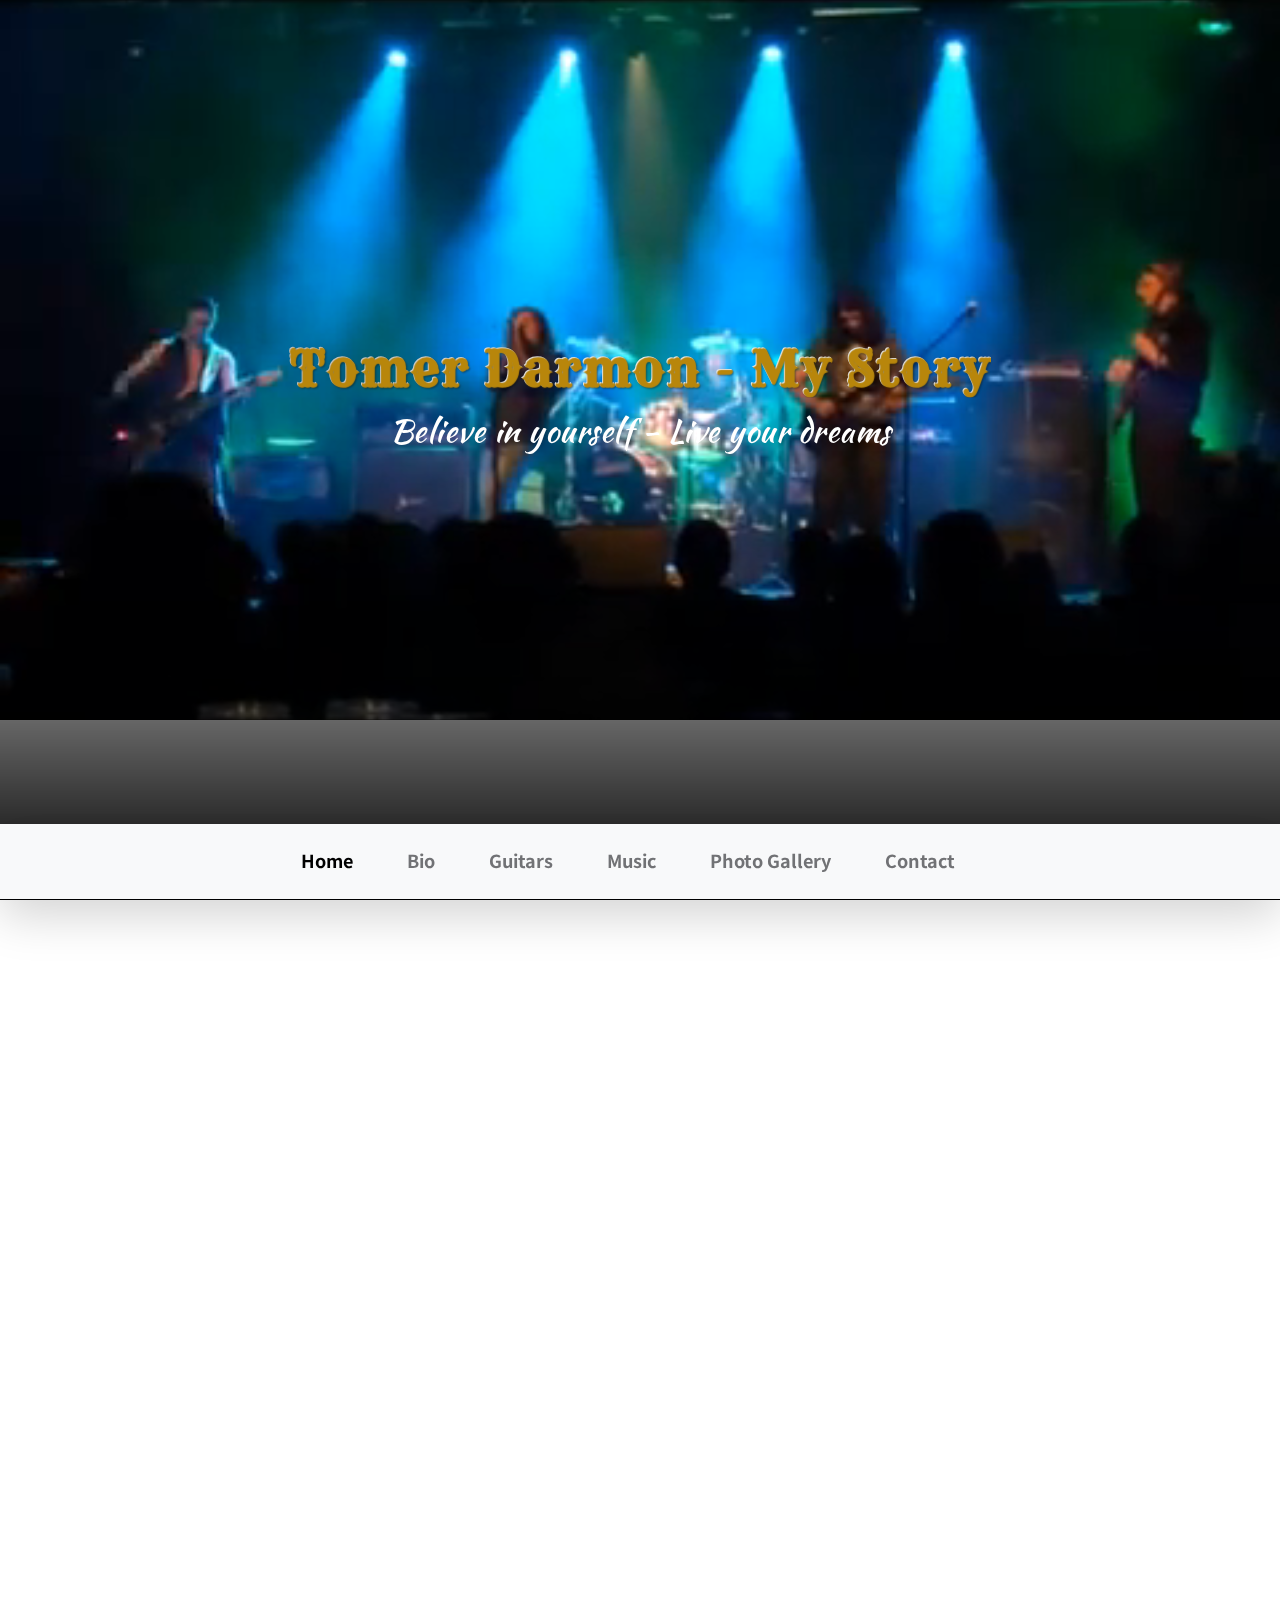
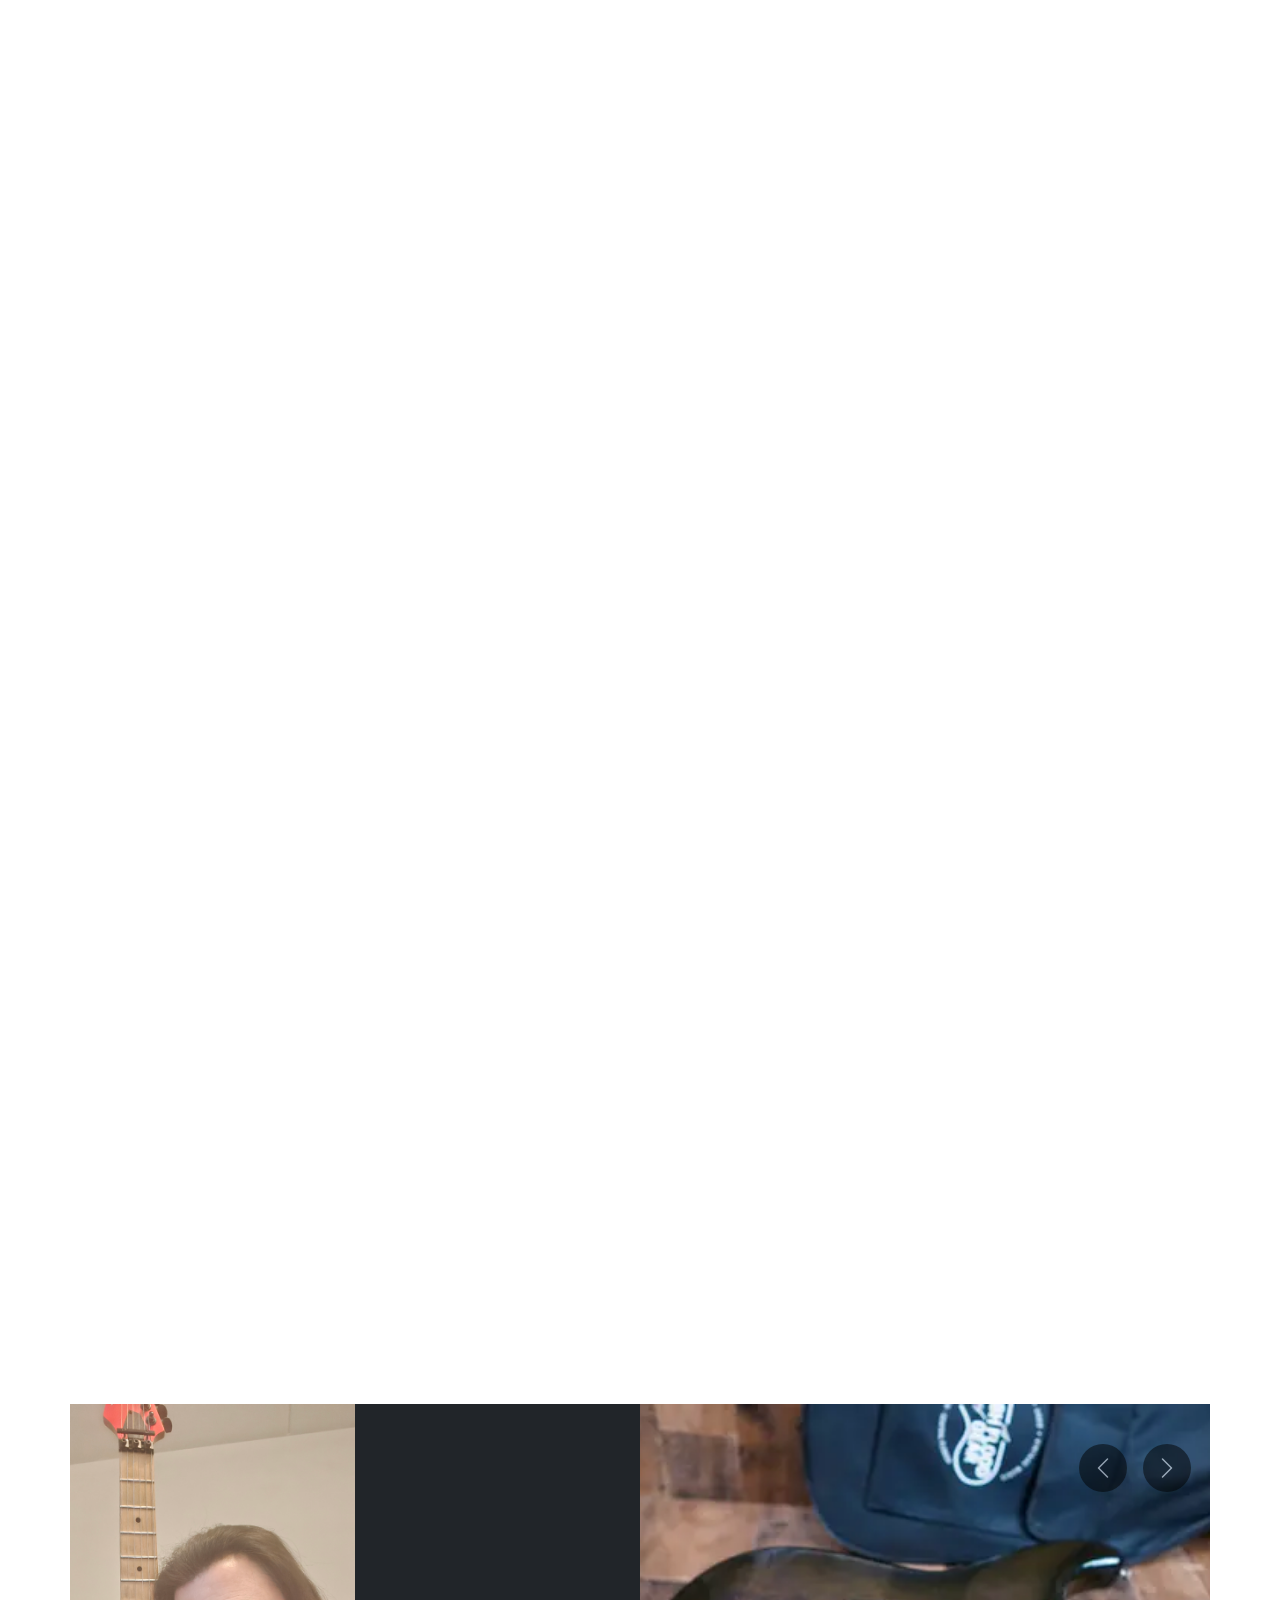
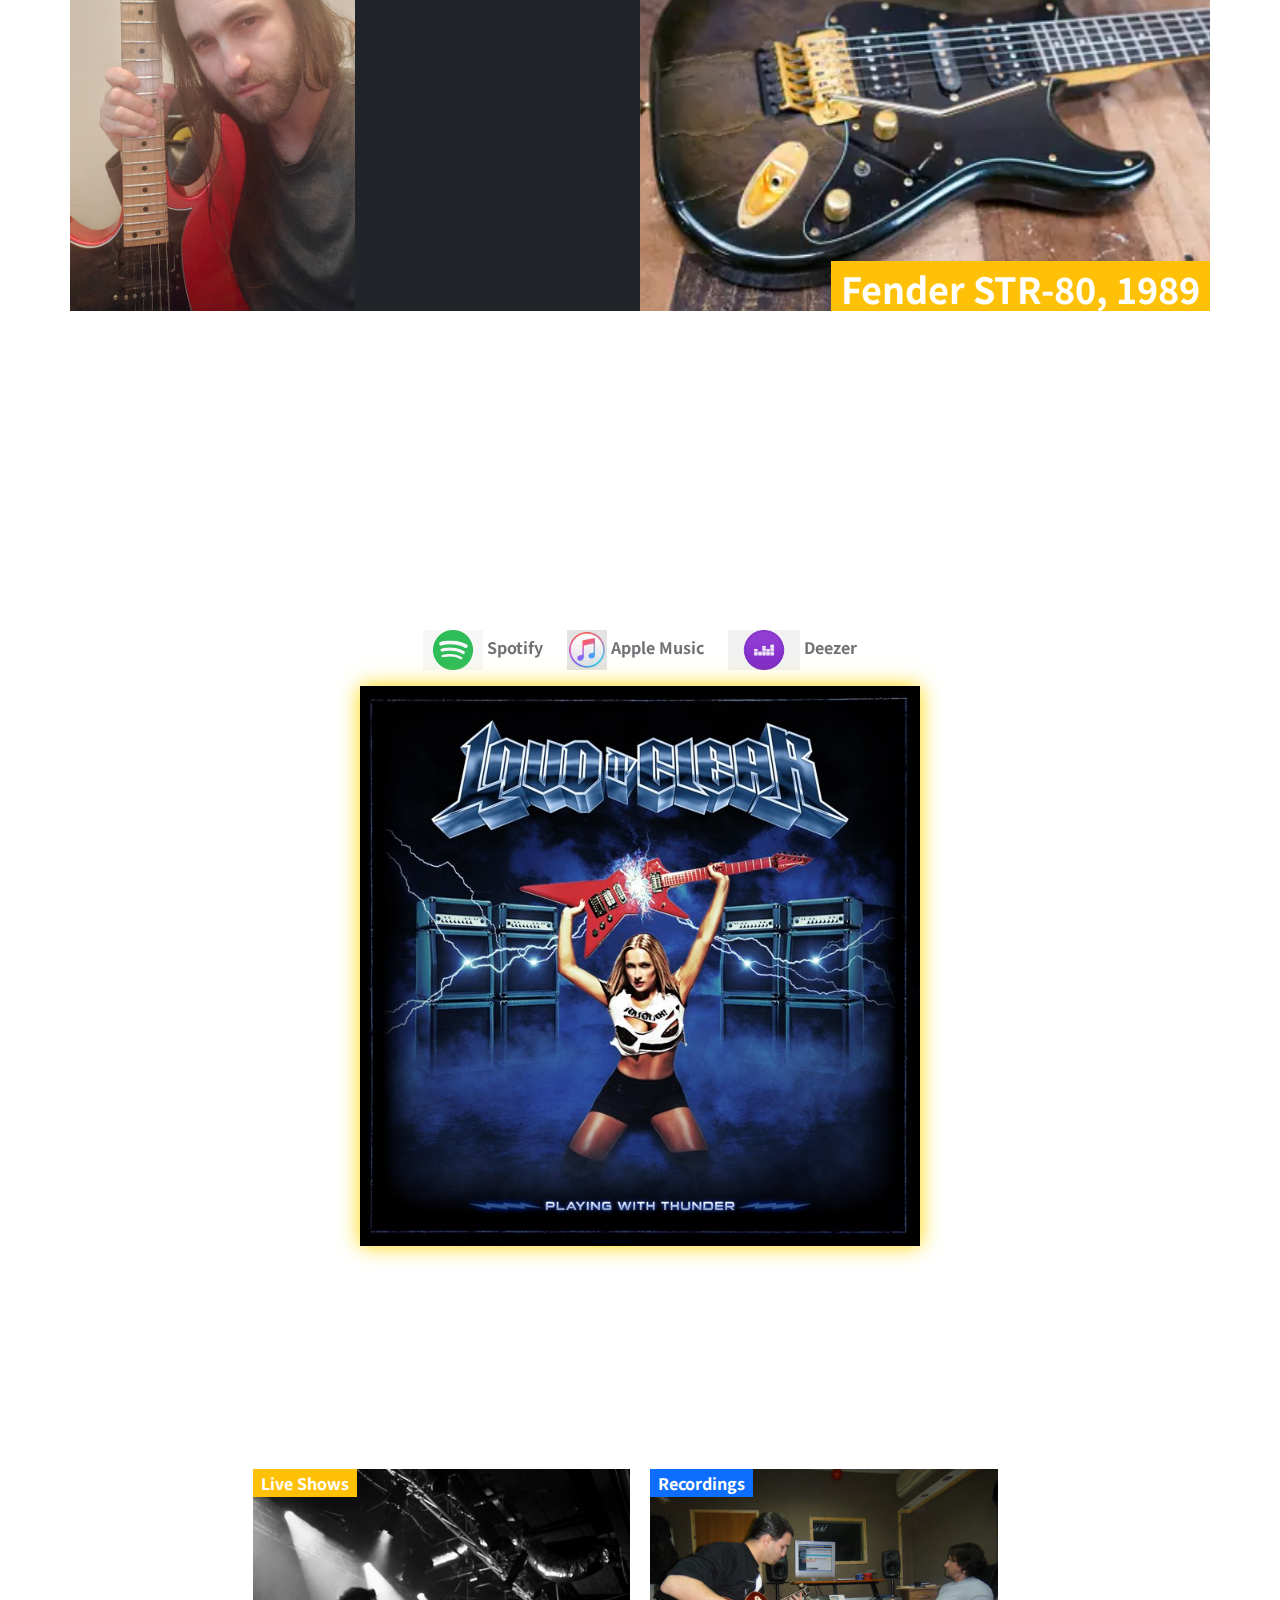
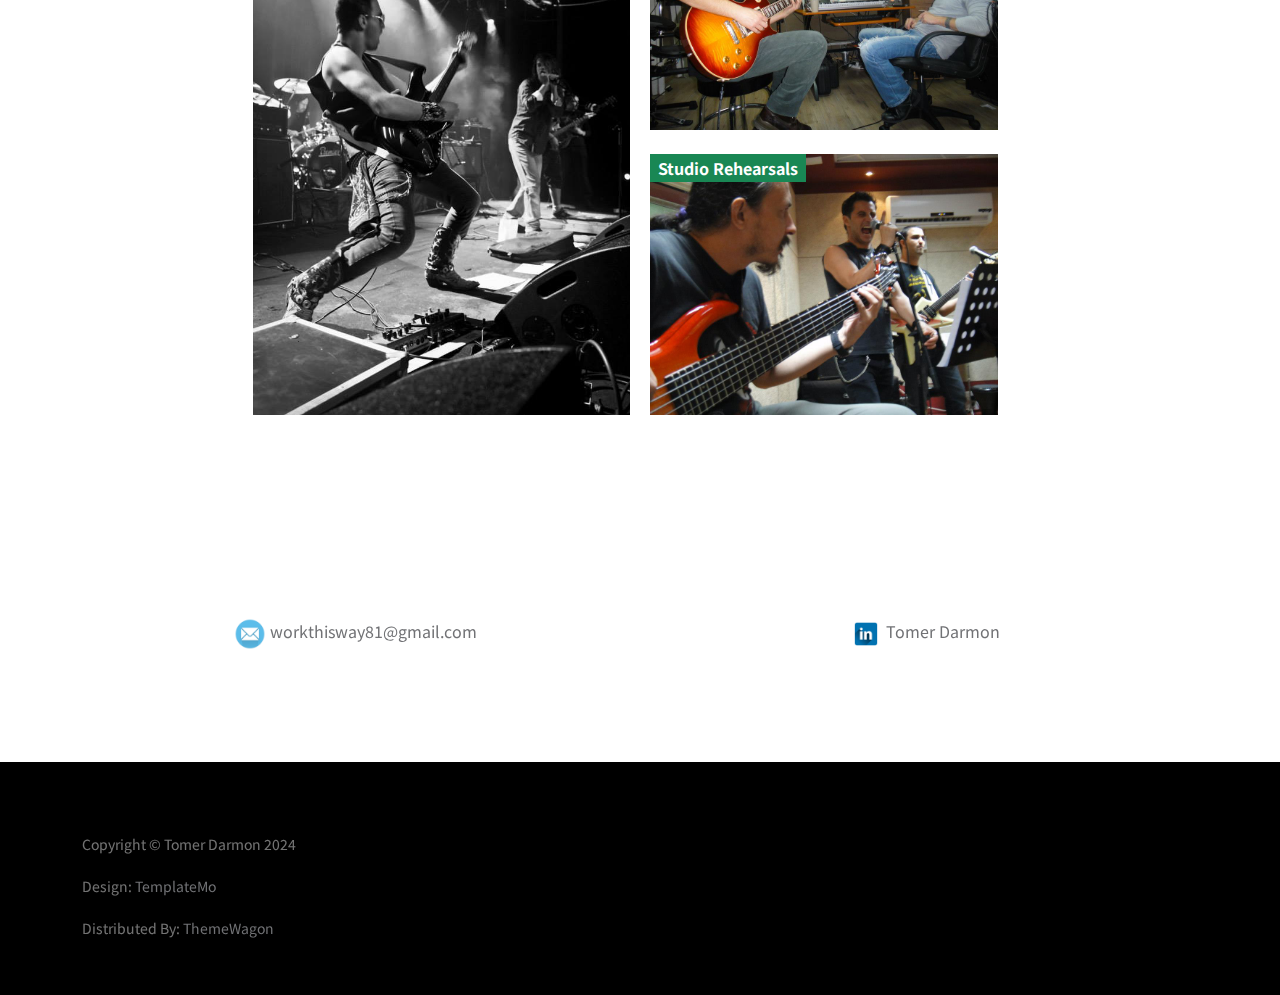
<file: index.html>
<!doctype html>
<html lang="en">

<head>
    <meta charset="utf-8">
    <meta name="viewport" content="width=device-width, initial-scale=1">

    <meta name="description" content="">
    <meta name="author" content="">

    <title>Tomer Darmon</title>

    <!-- CSS FILES -->
    <link rel="preconnect" href="https://fonts.googleapis.com">

    <link rel="preconnect" href="https://fonts.gstatic.com" crossorigin>

    <link href="https://fonts.googleapis.com/css2?family=Noto+Sans+JP:wght@100;300;400;700;900&display=swap"
        rel="stylesheet">

    <link href="css/bootstrap.min.css" rel="stylesheet">
    <link href="css/bootstrap-icons.css" rel="stylesheet">

    <link rel="stylesheet" href="css/magnific-popup.css">

    <link href="css/aos.css" rel="stylesheet">

    <link href="css/templatemo-nomad-force.css" rel="stylesheet">

    <link href="css/tomerdarmon.css" rel="stylesheet">
    <!--

TemplateMo 567 Nomad Force

https://templatemo.com/tm-567-nomad-force

-->
</head>

<body>

    <main>

        <section class="hero" id="hero">
            <div class="heroText">
                <h1 class="silver-gold-text mt-2 mb-lg-4" data-aos="zoom-in" data-aos-delay="800">
                    Tomer Darmon - My Story
                </h1>

                <p class="custom-font" data-aos="fade-up" data-aos-delay="1000">
            Believe in yourself - Live your dreams
                </p>
            </div>

            <div class="videoWrapper">
                <video autoplay="" loop="" muted="" class="custom-video" poster="videos/vlcsnaphoto.jpg"
                    style="width: 100%; height: 100%; object-fit: cover;">
                    <source src="videos/lncliveshows.mp4" type="video/mp4">

                    Your browser does not support the video tag.
                </video>
            </div>

            <div class="overlay"></div>
        </section>

        <nav class="navbar navbar-expand-lg bg-light shadow-lg">
            <div class="container">
                <!-- <a class="navbar-brand" href="index.html">
                    <strong>Nomad Force</strong>
                </a> -->

                <button class="navbar-toggler" type="button" data-bs-toggle="collapse" data-bs-target="#navbarNav"
                    aria-controls="navbarNav" aria-expanded="false" aria-label="Toggle navigation">
                    <span class="navbar-toggler-icon"></span>
                </button>

                <div class="collapse navbar-collapse" id="navbarNav">
                    <ul class="navbar-nav mx-auto">
                        <li class="nav-item active">
                            <a class="nav-link" href="#hero">Home</a>
                        </li>

                        <li class="nav-item">
                            <a class="nav-link" href="#about">Bio</a>
                        </li>

                        <li class="nav-item">
                            <a class="nav-link" href="#guitars">Guitars</a>
                        </li>

                        <li class="nav-item">
                            <a class="nav-link" href="#music">Music</a>
                        </li>

                        <li class="nav-item">
                            <a class="nav-link" href="#photo-gallery">Photo Gallery</a>
                        </li>

                        <li class="nav-item">
                            <a class="nav-link" href="#contact">Contact</a>
                        </li>
                    </ul>
                </div>
            </div>
        </nav>

        <section class="section-padding pb-0 nice-images" id="about">
            <div class="container mb-5 pb-lg-5">
                <div class="row" data-aos="fade-up" data-aos-delay="300">
                    <div class="col-12">
                        <h2 class="mb-3" data-aos="fade-up">In the beginning...</h2>
                    </div>

                    <div class="col-lg-6 col-12 mt-3 mb-lg-5">
                        <p class="me-4">
                            I was born to an artistic family where my father is an international bronze sculptor and my
                            mum is a photographer, which deeply influenced my creative journey. Growing up surrounded by
                            art, I developed a passion for expressing myself through sound, making my music a natural
                            continuation of the creativity and artistic inspiration that filled my life.

                            I didn't listen to rock music until I was 12 when I found the band
                            <a href="https://www.queenonline.com/" target="_blank">Queen</a>, which gave me a whole new
                            perspective on music, especially when it comes to compositions, melodies and production.

                            That moment changed my future when I was traveling to find the best new place to
                            settle in order to make music.
                        </p>

                    </div>

                    <div class="col-lg-4 col-12 mt-lg-3 offset-lg-2 mb-lg-5">
                        <p>
                            <img src="images/mylivephoto1.jpg" class="img-fluid rounded" alt="Me playing live">
                        </p>
                    </div>
                </div>

                <div class="row">
                    <div class="col-12">
                        <h2 class="mb-3" data-aos="fade-up">My band - LOUD n' CLEAR</h2>
                    </div>

                    <div class="col-lg-6 col-12 mt-3 mb-lg-5">
                        <p class="me-4" data-aos="fade-up" data-aos-delay="300">
                            5 musicians that want to play Rock n' Roll - this is how <br>I would describe the band: <strong><a
                                    href="https://www.facebook.com/loudnclear.official" target="_blank">LOUD n'
                                    CLEAR</a></strong>.

                            A hard rock band influenced by the 80's glam metal but most of all, it's the heart and
                            soul
                            that we put into another dimension.

                            With luck, faith and a lot of hard work that each one of us invested, we managed to play
                            in several major metal and hard rock festivals, won first place in <br>a bands contest, opening for
                            <a href="https://www.ironmaiden.com/" target="_blank">Iron Maiden's</a>
                            singer
                            <em>Paul Dianno</em> and <em>Ron Bumblefoot</em>, who played guitar with
                            <a href="https://www.gunsnroses.com/" target="_blank">Guns n' Roses</a>
                            at that time.
                        </p>

                    </div>

                    <div class="col-lg-5 col-12 mt-lg-3 offset-lg-1 mb-lg-5">
                        <p data-aos="fade-up" data-aos-delay="300">
                            <img src="images/band.jpg" class="img-fluid rounded" alt="LOUD n' CLEAR band">
                        </p>
                    </div>
                </div>

                <div class="row">
                    <div class="col-12">
                        <h2 class="mb-3" data-aos="fade-up">The Album - "Playing With Thunder"</h2>
                    </div>

                    <div class="col-lg-6 col-12 mt-3 mb-lg-5">
                        <p class="me-4" data-aos="fade-up" data-aos-delay="300">
                            The band decided to go their separate ways in 2005, but after demands from loyal fans who wanted
                            to see the band alive
                            like in the old days, the band came back together with a new line-up and recorded an album
                            in 2012 called
                            <strong><a href="https://open.spotify.com/album/56wdbUe1Cl5Dy5hADFcYO7"
                                    target="_blank">"Playing with Thunder"</strong></a>.
                            Immediately after releasing the album, the band went on a tour to promote the album with the
                            new line-up,
                            which brought freshness with a modern sound alongside the band´s old spirit. The album was sold
                            out
                            in Germany but gained more success in Sweden on radio stations like <a
                                href="https://www.viaplayradio.se/banditrock/">Bandit Rock</a>
                            and was played at hard rock clubs.
                        </p>

                    </div>

                    <div class="col-lg-5 col-12 mt-lg-3 offset-lg-1 mb-lg-5">
                        <p data-aos="fade-up" data-aos-delay="300">
                            <img src="images/disc.jpg" class="img-fluid rounded" alt="The album cover">
                        </p>
                    </div>
                </div>
            </div>
        </section>

        <section class="section-padding pb-0" id="guitars">
            <div class="container mb-5 pb-lg-5">
                <div class="row">
                    <div class="col-12">
                        <h2 class="mb-3 text-center" data-aos="fade-up">Guitars</h2>
                    </div>

                    <div class="col-lg-3 col-12 p-0">
                        <img src="images/intro.jpg" class="img-fluid team-image" alt="Tomer holding a guitar">
                    </div>

                    <div class="col-lg-3 col-12 bg-dark">
                        <div
                            class="d-flex flex-column flex-wrap justify-content-center h-100 py-5 px-4 pt-lg-4 pb-lg-0">
                            <h3 class="text-white mb-3" data-aos="fade-up">My guitars for stage and studio.</h3>

                            <p class="text-secondary-white-color" data-aos="fade-up">A different unique tone and
                                character by each one.
                                From the rich, warm tones of my acoustic guitar to the crisp, sharp notes of my
                                electric guitars.
                            </p>
                        </div>
                    </div>

                    <div class="col-lg-6 col-12 p-0">
                        <section id="myCarousel" class="carousel slide carousel-fade h-100" data-bs-ride="carousel">
                            <div class="carousel-inner h-100">
                                <div class="carousel-item active h-100">
                                    <img src="images/guitars/fender2.jpg" class="img-fluid team-image"
                                        alt="Fender STR-80, 1989">
                                    <div class="team-thumb bg-warning">
                                        <h3 class="text-white mb-0">Fender STR-80, 1989</h3>
                                    </div>
                                </div>
                                <div class="carousel-item h-100">
                                    <img src="images/guitars/ibanez.jpg" class="img-fluid team-image"
                                        alt="Ibanez RG550, 1989">
                                    <div class="team-thumb bg-primary">
                                        <h3 class="text-white mb-0">Ibanez RG550, 1989</h3>
                                    </div>
                                </div>

                                <div class="carousel-item h-100">
                                    <img src="images/guitars/westone.jpg" class="img-fluid team-image"
                                        alt="Westone D, 1985">
                                    <div class="team-thumb bg-success">
                                        <h3 class="text-white mb-0">Westone D, 1985</h3>
                                    </div>
                                </div>

                                <div class="carousel-item h-100">
                                    <img src="images/guitars/blade.jpg" class="img-fluid team-image"
                                        alt="Blade R2, 1989">
                                    <div class="team-thumb bg-info">
                                        <h3 class="text-white mb-0">Blade R2, 1989</h3>
                                    </div>
                                </div>

                                <div class="carousel-item h-100">
                                    <img src="images/guitars/takamine.jpg" class="img-fluid team-image"
                                        alt="Takamine 12S, 2012">
                                    <div class="team-thumb bg-danger">
                                        <h3 class="text-white mb-0">Takamine 12S, 2012</h3>
                                    </div>
                                </div>
                            </div>

                            <button class="carousel-control-prev" type="button" data-bs-target="#myCarousel"
                                data-bs-slide="prev">
                                <span class="carousel-control-prev-icon" aria-hidden="true"></span>

                                <span class="visually-hidden">Previous</span>
                            </button>

                            <button class="carousel-control-next" type="button" data-bs-target="#myCarousel"
                                data-bs-slide="next">
                                <span class="carousel-control-next-icon" aria-hidden="true"></span>

                                <span class="visually-hidden">Next</span>
                            </button>
                        </section>

                    </div>
                </div>
            </div>
        </section>

        <section class="section-padding" id="music">
            <div class="container">
                <div class="row">

                    <div class="col-12">
                        <h2 class="mb-5 text-center" data-aos="fade-up">Music</h2>
                    </div>

                    <div class="col-12 mb-3">
                        <div class="text-center mx-5 d-flex justify-content-center gap-4">
                            <a href="https://open.spotify.com/album/56wdbUe1Cl5Dy5hADFcYO7" target="_blank">
                                <img src="images/icons/spotify-icon.png" class="icon icon-spotify" alt="Spotify">
                                <span class="icon-text"><b>Spotify</b></span></a>

                            <a href="https://music.apple.com/tr/album/playing-with-thunder/1412265329" target="_blank">
                                <img src="images/icons/apple-icon.png" class="icon icon-apple" alt="Apple Music">
                                <span class="icon-text"><b>Apple&nbsp;Music</b></span></a>

                            <a href="https://www.deezer.com/en/album/68262921" target="_blank">
                                <img src="images/icons/deezer-icon.png" class="icon icon-deezer" alt="Deezer">
                                <span class="icon-text"><b>Deezer</b></span></a>
                        </div>
                    </div>
                </div>
            </div>
            </div>

            <div class="col-12 nice-images">
                <div class="text-center px-4">
                    <img src="images/albumcover.jpg" alt="Playing with Thunder album cover"
                        class="img-fluid album-cover">
                </div>
            </div>
        </section>

        <section id="photo-gallery">
            <div class="container">
                <div class="row">
                    <div class="col-12">
                        <h2 class="mb-5 text-center" data-aos="fade-up">Photo Gallery</h2>
                    </div>
                </div>

                <div class="d-flex justify-content-center">
                    <div class="gallery">
                        <figure class='long'>
                            <a href="live.html" class="news-image-hover news-image-hover-warning">
                                <img src="images/shows/c1.jpg" alt="a person with guitar">
                            </a>
                            <figcaption class="bg-warning text-white"><b>Live Shows</b></figcaption>
                        </figure>
                        <figure>
                            <a href="recordings.html" class="news-image-hover news-image-hover-primary">
                                <img src="images/recordings/rec9.jpg" alt="a man playing guitar in a studio">
                            </a>
                            <figcaption class="bg-primary text-white"><b>Recordings</b></figcaption>
                        </figure>

                        <figure>
                            <a href="rehearsals.html" class="news-image-hover news-image-hover-success">
                                <img src="images/rehearsals/reh7.jpg" alt="a man in a studio rehearsal">
                            </a>
                            <figcaption class="bg-success text-white"><b>Studio Rehearsals</b>
                            </figcaption>
                        </figure>
                    </div>
                </div>
            </div>
        </section>

        <section class="contact section-padding" id="contact">
            <div class="container">
                <div class="row">
                    <div class="col-12 mx-auto"></div>
                    <h2 class="mb-4 text-center" data-aos="fade-up">
                        For more details, contact me
                    </h2>
                </div>

                <div class="row text-center">
                    <div class="col-12 col-sm-6">
                        <img src="images/icons/mail.png" class="icon icon-email" alt="Email">
                        <a href="mailto:workthisway81@gmail.com">workthisway81@gmail.com</a>
                    </div>
                    <div class="col-12 col-sm-6">
                        <img src="images/icons/linkedin.png" class="icon icon-linkedin" alt="LinkedIn">
                        <a href="https://www.linkedin.com/in/tomer-darmon/" target="_blank">Tomer Darmon</a>
                    </div>
                </div>

            </div>
            </div>
        </section>
    </main>

    <footer class="site-footer">
        <div class="container">
            <div class="row">
                <div class="col-6">
                    <div class="copyright-text mb-0">Copyright © Tomer Darmon 2024

                        <br><br>Design: <a href="https://templatemo.com/page/1" target="_parent">TemplateMo</a><br><br>

                        Distributed By: <a href="https://themewagon.com/" target="_blank">ThemeWagon</a>
                        </p>
                    </div>
                </div>
                </section>
    </footer>

    <!-- JAVASCRIPT FILES -->
    <script src="js/jquery.min.js"></script>
    <script src="js/bootstrap.bundle.min.js"></script>
    <script src="js/jquery.sticky.js"></script>
    <script src="js/aos.js"></script>
    <script src="js/jquery.magnific-popup.min.js"></script>
    <script src="js/magnific-popup-options.js"></script>
    <script src="js/scrollspy.min.js"></script>
    <script src="js/custom.js"></script>

</body>

</html>
</file>
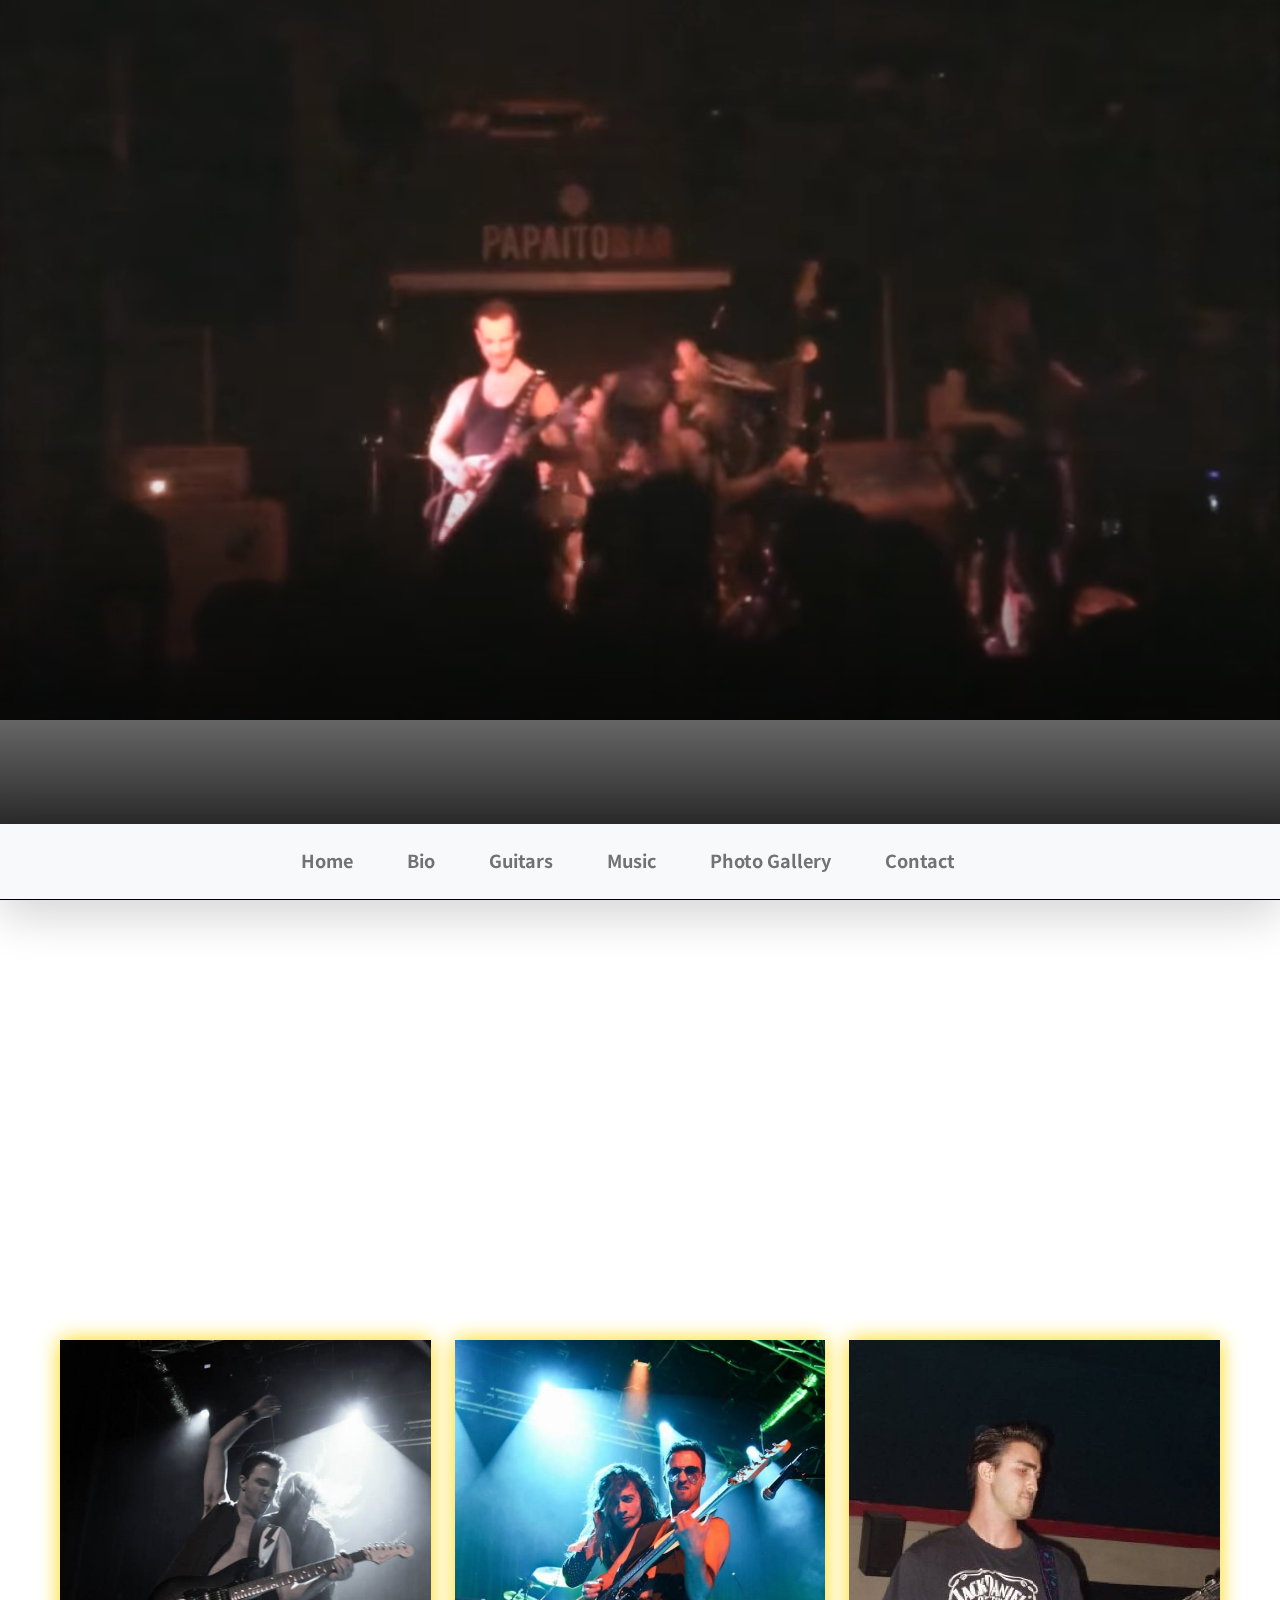
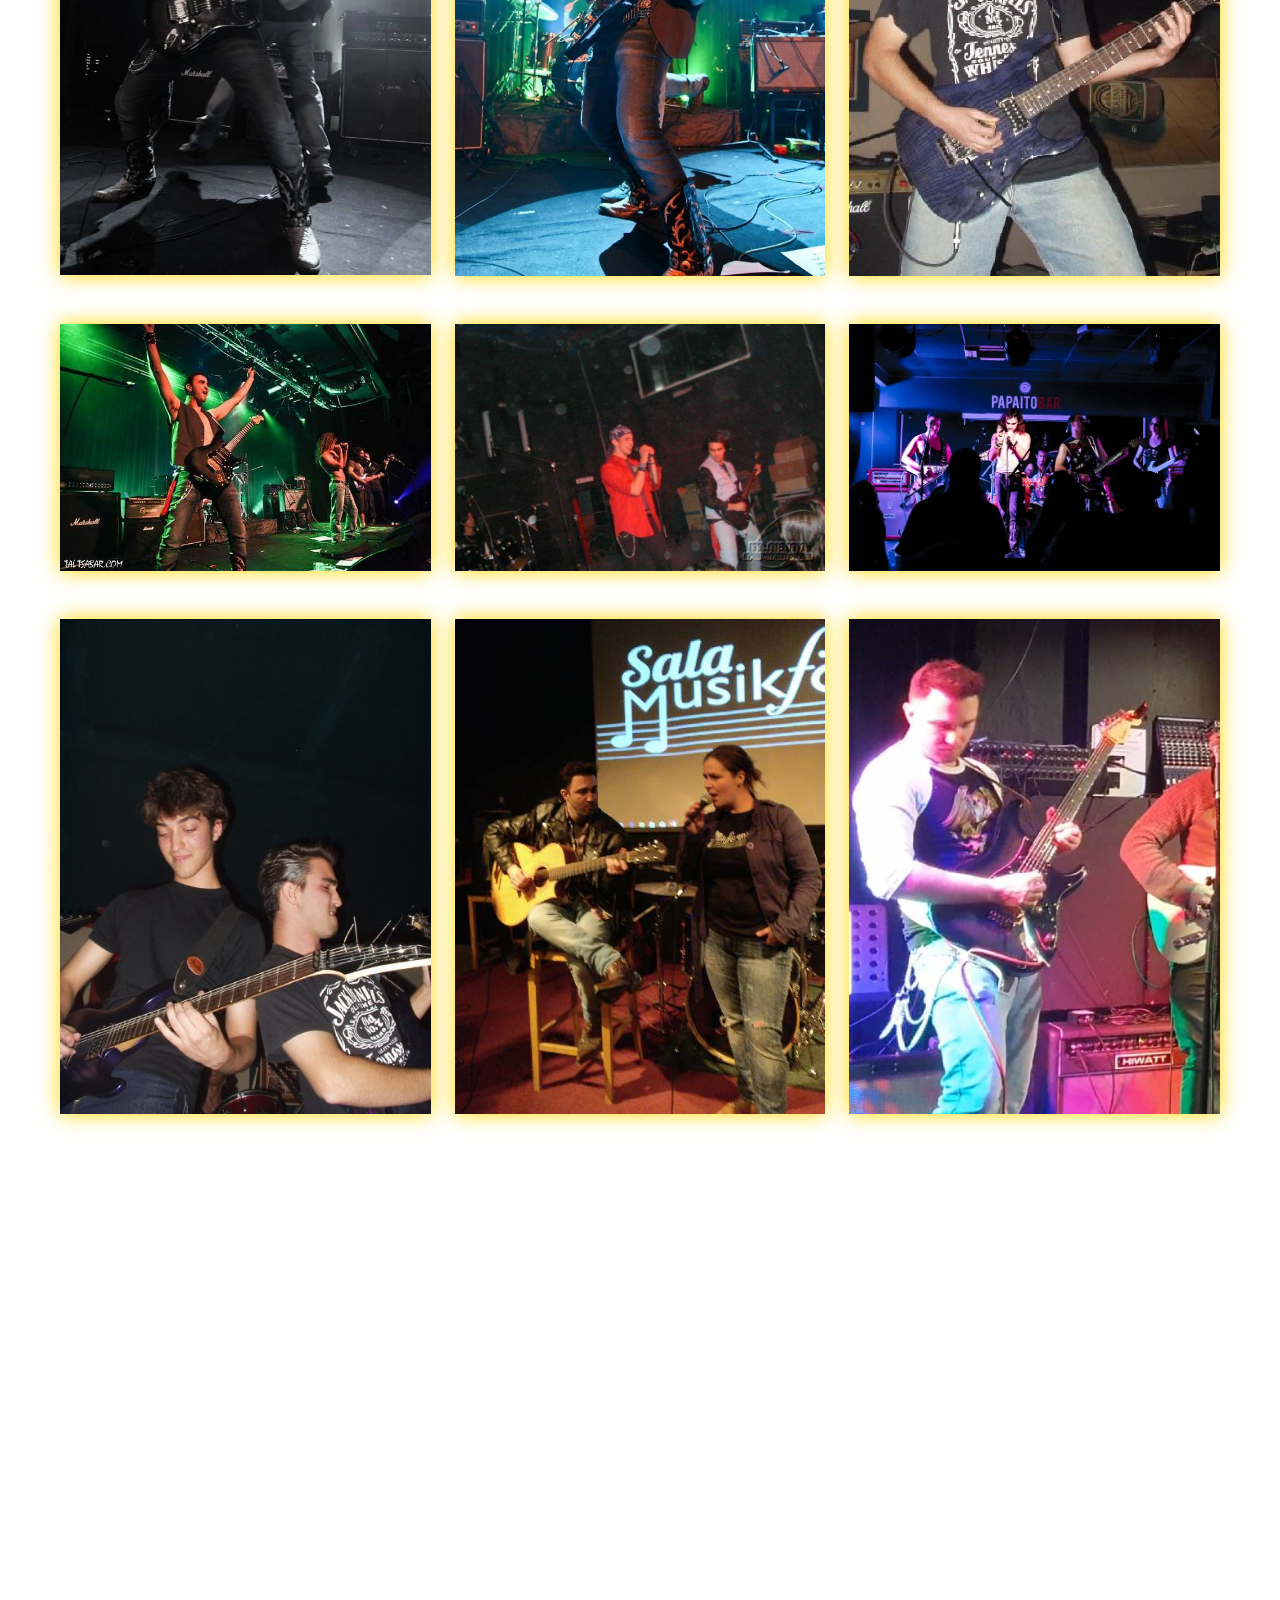
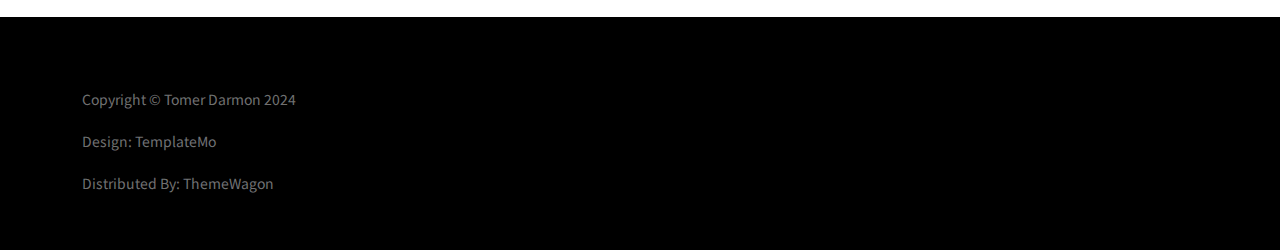
<file: live.html>
<!doctype html>
<html lang="en">

<head>
    <meta charset="utf-8">
    <meta name="viewport" content="width=device-width, initial-scale=1">

    <meta name="description" content="">
    <meta name="author" content="">

    <title>Tomer Darmon</title>

    <!-- CSS FILES -->
    <link rel="preconnect" href="https://fonts.googleapis.com">

    <link rel="preconnect" href="https://fonts.gstatic.com" crossorigin>

    <link href="https://fonts.googleapis.com/css2?family=Noto+Sans+JP:wght@300;400;700;900&display=swap"
        rel="stylesheet">

    <link href="css/bootstrap.min.css" rel="stylesheet">
    <link href="css/bootstrap-icons.css" rel="stylesheet">

    <link rel="stylesheet" href="css/magnific-popup.css">

    <link href="css/aos.css" rel="stylesheet">

    <link href="css/templatemo-nomad-force.css" rel="stylesheet">

    <link href="css/tomerdarmon.css" rel="stylesheet">

    <!--

TemplateMo 567 Nomad Force

https://templatemo.com/tm-567-nomad-force

-->
</head>

<body>

    <main>

        <section class="hero" id="hero">
            <div class="videoWrapper">
                <video autoplay="" loop="" muted="" class="custom-video poster="videos/liveshowposter.jpg"
                    style="width: 100%; height: 100%; object-fit: cover;">
                    <source src="videos/Liveshows.webm" type="video/webm">

                    Your browser does not support the video tag.
                </video>
            </div>

            <div class="overlay"></div>
        </section>

        <nav class="navbar navbar-expand-lg bg-light shadow-lg">
            <div class="container">
                <!-- <a class="navbar-brand" href="index.html">
                    <strong>Nomad Force</strong>
                </a> -->

                <button class="navbar-toggler" type="button" data-bs-toggle="collapse" data-bs-target="#navbarNav"
                    aria-controls="navbarNav" aria-expanded="false" aria-label="Toggle navigation">
                    <span class="navbar-toggler-icon"></span>
                </button>

                <div class="collapse navbar-collapse" id="navbarNav">
                    <ul class="navbar-nav mx-auto">
                        <li class="nav-item active">
                            <a class="nav-link" href="index.html#hero">Home</a>
                        </li>

                        <li class="nav-item">
                            <a class="nav-link" href="index.html#about">Bio</a>
                        </li>

                        <li class="nav-item">
                            <a class="nav-link" href="index.html#guitars">Guitars</a>
                        </li>

                        <li class="nav-item">
                            <a class="nav-link" href="index.html#music">Music</a>
                        </li>

                        <li class="nav-item">
                            <a class="nav-link" href="index.html#photo-gallery">Photo Gallery</a>
                        </li>

                        <li class="nav-item">
                            <a class="nav-link" href="index.html#contact">Contact</a>
                        </li>
                    </ul>
                </div>
            </div>
        </nav>

        <section class="section-padding">
            <div class="container mb-5">
                <div class="row">
                    <div class="col-12">
                        <h2 class="mb-5 text-center" data-aos="fade-up">Live Shows</h2>
                    </div>
                    <div class="col-12 col-lg-8 offset-lg-2" data-aos="fade-up">
                        The feeling of being on stage is absolutely incredible! You feel alive and like a king of the <br>world
                        as you and the crowd are unite as one. Watching them sing along and having that <br>shared
                        connection - it's like we all share the same emotions and common language with <br>nothing saying except the lyrics.
                    </div>
                </div>
            </div>

            <div class="row nice-images mx-2 mx-lg-5 gy-5">
                <div class="col-12 col-sm-6 col-lg-4">
                    <a href="images/shows/c2.jpg" class="image-popup">
                        <img src="images/shows/c2.jpg" class="img-fluid" alt="Live show photo">
                    </a>
                </div>
                <div class="col-12 col-sm-6 col-lg-4">
                    <a href="images/shows/c3.jpg" class="image-popup">
                        <img src="images/shows/c3.jpg" class="img-fluid" alt="Live show photo">
                    </a>
                </div>
                <div class="col-12 col-sm-6 col-lg-4">
                    <a href="images/shows/c11.jpg" class="image-popup">
                        <img src="images/shows/c11.jpg" class="img-fluid" alt="Live show photo">
                    </a>
                </div>
                <div class="col-12 col-sm-6 col-lg-4">
                    <a href="images/shows/c15.jpg" class="image-popup">
                        <img src="images/shows/c15.jpg" class="img-fluid" alt="Live show photo">
                    </a>
                </div>
				
                <div class="col-12 col-sm-6 col-lg-4">
                    <a href="images/shows/c55.jpg" class="image-popup">
                        <img src="images/shows/c55.jpg" class="img-fluid" alt="Live show photo">
                    </a>
                </div>
                <div class="col-12 col-sm-6 col-lg-4">
                    <a href="images/shows/c7.jpg" class="image-popup">
                        <img src="images/shows/c7.jpg" class="img-fluid" alt="Live show photo">
                    </a>
                </div>
				<div class="col-12 col-sm-6 col-lg-4">
                    <a href="images/shows/c14.jpg" class="image-popup">
                        <img src="images/shows/c14.jpg" class="img-fluid" alt="Live show photo">
                    </a>
                </div>
				<div class="col-12 col-sm-6 col-lg-4">
                    <a href="images/shows/c17.jpg" class="image-popup">
                        <img src="images/shows/c17.jpg" class="img-fluid" alt="Live show photo">
                    </a>
                </div>
				<div class="col-12 col-sm-6 col-lg-4">
                    <a href="images/shows/c16.jpg" class="image-popup">
                        <img src="images/shows/c16.jpg" class="img-fluid" alt="Live show photo">
                    </a>
                </div>
            </div>
        </section>

        <section class="related-news section-padding" data-aos="fade-up">
            <div class="container">
                <div class="row text-center">
                    <div class="col-12">
                        <h2 class="mb-5 text-center" data-aos="fade-up">Next Galleries</h2>
                    </div>
                    <div class="col-6">
                        <h4><a href="recordings.html" class="text-primary">Recordings</a></h4>
                    </div>
                    <div class="col-6">
                        <h4><a href="rehearsals.html" class="text-primary">Studio Rehearsals</a></h4>
                    </div>
                </div>
            </div>
        </section>

    </main>


    <footer class="site-footer">
        <div class="container">
            <div class="row">
                <div class="col-6">
                    <div class="copyright-text mb-0">Copyright © Tomer Darmon 2024

                        <br><br>Design: <a href="https://templatemo.com/page/1" target="_parent">TemplateMo</a><br><br>

                        Distributed By: <a href="https://themewagon.com/" target="_blank">ThemeWagon</a>
                        </p>
                    </div>
                </div>
                </section>
    </footer>


    <!-- JAVASCRIPT FILES -->
    <script src="js/jquery.min.js"></script>
    <script src="js/bootstrap.bundle.min.js"></script>
    <script src="js/jquery.sticky.js"></script>
    <script src="js/aos.js"></script>
    <script src="js/jquery.magnific-popup.min.js"></script>
    <script src="js/magnific-popup-options.js"></script>
    <script src="js/scrollspy.min.js"></script>
    <script src="js/custom.js"></script>


</body>

</html>
</file>
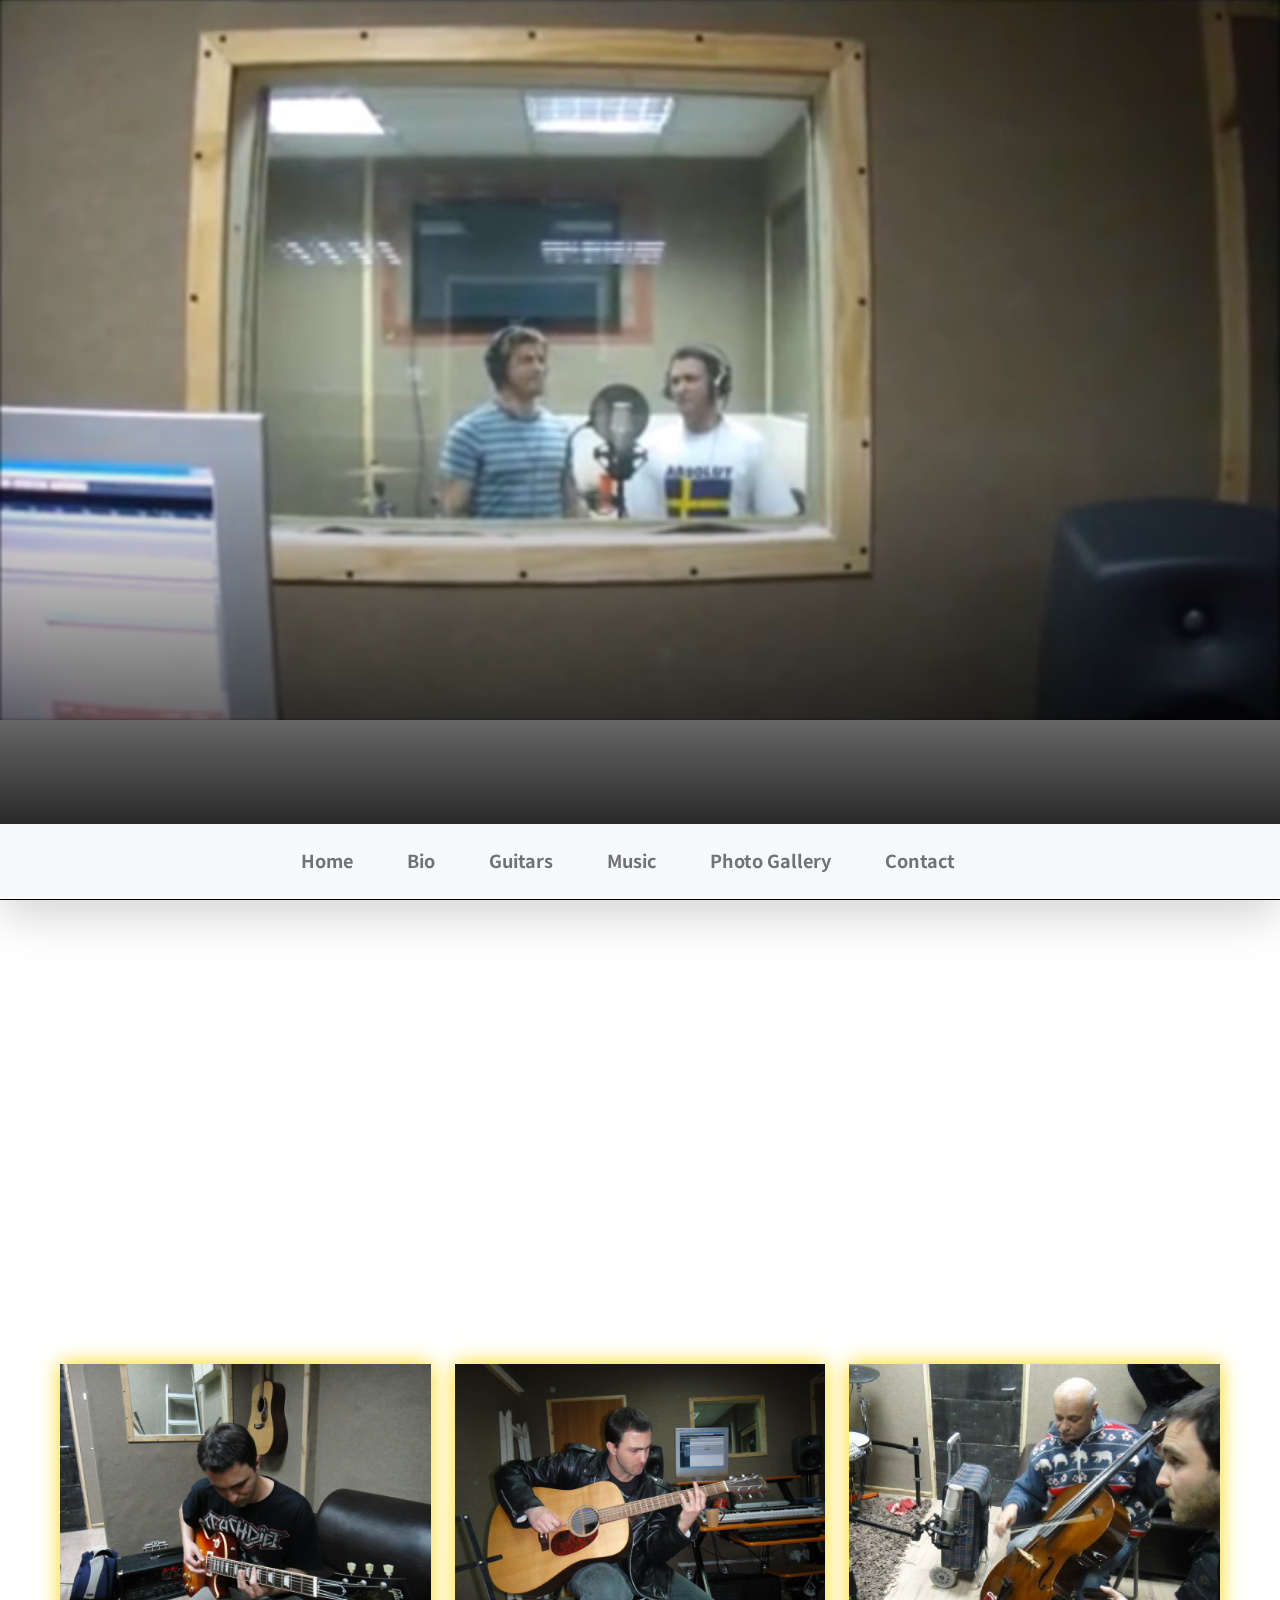
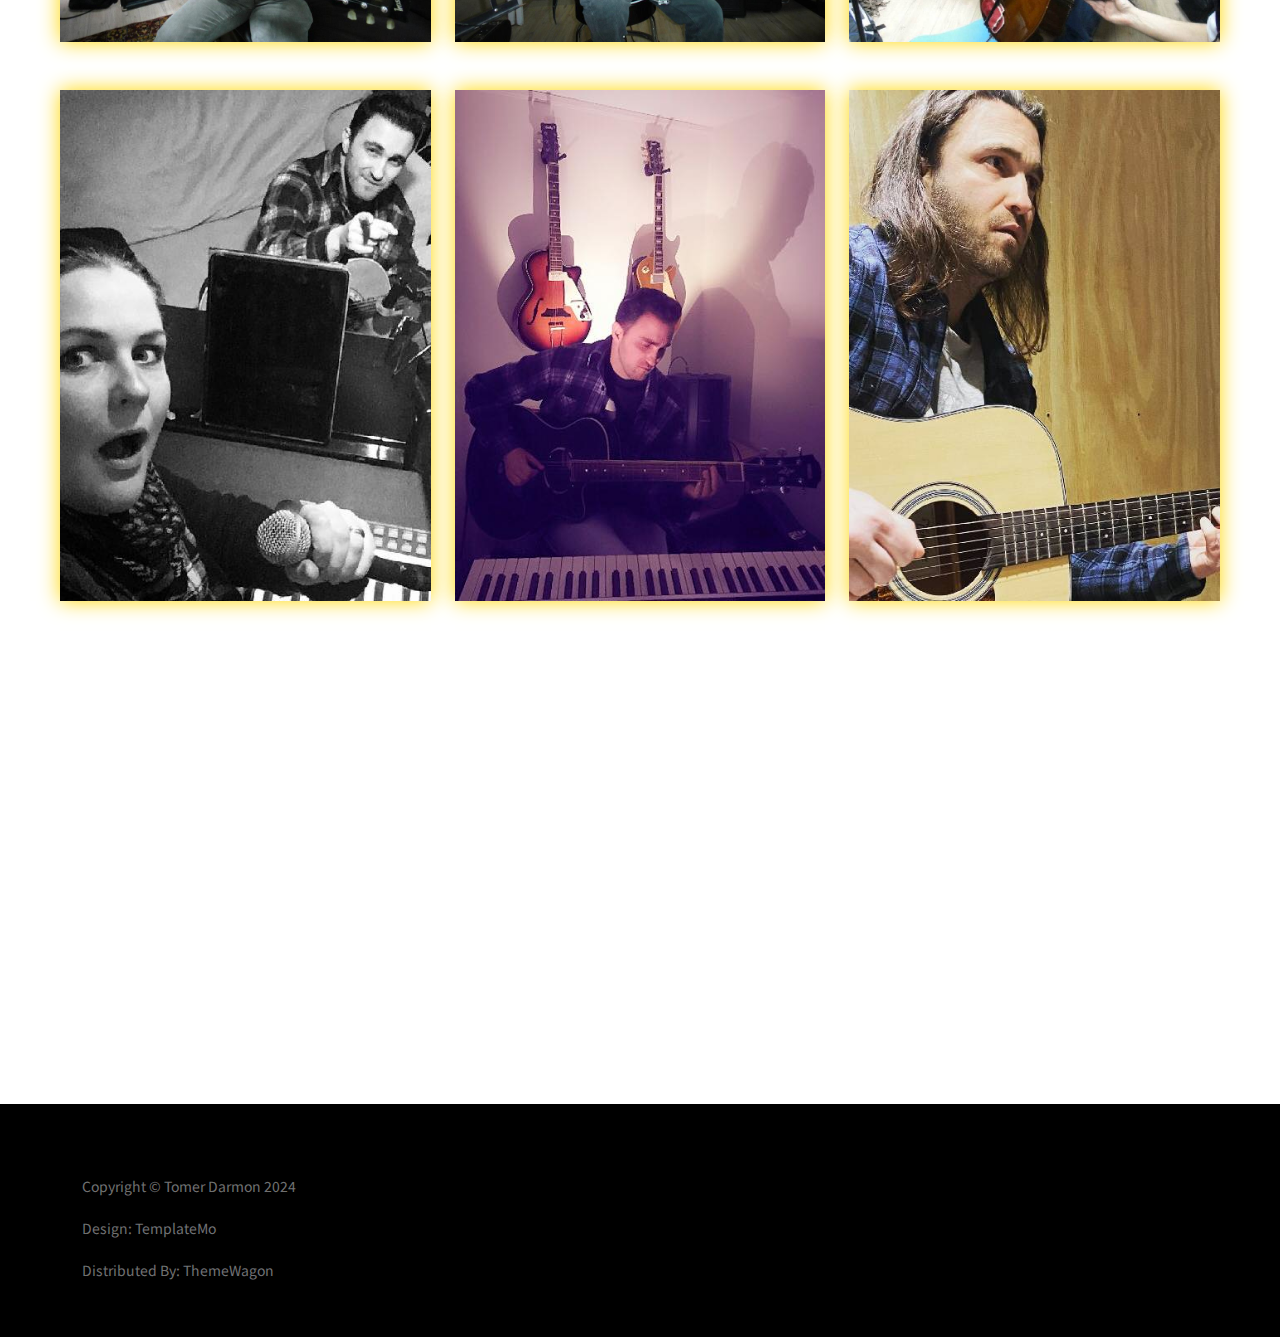
<file: recordings.html>
<!doctype html>
<html lang="en">

<head>
    <meta charset="utf-8">
    <meta name="viewport" content="width=device-width, initial-scale=1">

    <meta name="description" content="">
    <meta name="author" content="">

    <title>Tomer Darmon</title>

    <!-- CSS FILES -->
    <link rel="preconnect" href="https://fonts.googleapis.com">

    <link rel="preconnect" href="https://fonts.gstatic.com" crossorigin>

    <link href="https://fonts.googleapis.com/css2?family=Noto+Sans+JP:wght@300;400;700;900&display=swap"
        rel="stylesheet">

    <link href="css/bootstrap.min.css" rel="stylesheet">
    <link href="css/bootstrap-icons.css" rel="stylesheet">

    <link rel="stylesheet" href="css/magnific-popup.css">

    <link href="css/aos.css" rel="stylesheet">

    <link href="css/templatemo-nomad-force.css" rel="stylesheet">

    <link href="css/tomerdarmon.css" rel="stylesheet">

    <!--

TemplateMo 567 Nomad Force

https://templatemo.com/tm-567-nomad-force

-->
</head>

<body>

    <main>

        <section class="hero" id="hero">
            <div class="videoWrapper">
                <video autoplay="" loop="" muted="" class="custom-video poster="videos/poster-recordings.jpg"
                    style="width: 100%; height: 100%; object-fit: cover;">
                    <source src="videos/Recordings.webm" type="video/webm">

                    Your browser does not support the video tag.
                </video>
            </div>

            <div class="overlay"></div>
        </section>

        <nav class="navbar navbar-expand-lg bg-light shadow-lg">
            <div class="container">
                <!-- <a class="navbar-brand" href="index.html">
                    <strong>Nomad Force</strong>
                </a> -->

                <button class="navbar-toggler" type="button" data-bs-toggle="collapse" data-bs-target="#navbarNav"
                    aria-controls="navbarNav" aria-expanded="false" aria-label="Toggle navigation">
                    <span class="navbar-toggler-icon"></span>
                </button>

                <div class="collapse navbar-collapse" id="navbarNav">
                    <ul class="navbar-nav mx-auto">
                        <li class="nav-item active">
                            <a class="nav-link" href="index.html#hero">Home</a>
                        </li>

                        <li class="nav-item">
                            <a class="nav-link" href="index.html#about">Bio</a>
                        </li>

                        <li class="nav-item">
                            <a class="nav-link" href="index.html#guitars">Guitars</a>
                        </li>

                        <li class="nav-item">
                            <a class="nav-link" href="index.html#music">Music</a>
                        </li>

                        <li class="nav-item">
                            <a class="nav-link" href="index.html#photo-gallery">Photo Gallery</a>
                        </li>

                        <li class="nav-item">
                            <a class="nav-link" href="index.html#contact">Contact</a>
                        </li>
                    </ul>
                </div>
            </div>
        </nav>

        <section class="section-padding">
            <div class="container mb-5">
                <div class="row">
                    <div class="col-12">
                        <h2 class="mb-5 text-center" data-aos="fade-up">Recordings</h2>
                    </div>
                    <div class="col-12 col-lg-8 offset-lg-2" data-aos="fade-up">
                        During the recordings, all the magic happens - what starts as a vision turns into something
                        real. Each take, every note, and the shared energy bring
                        it all together, turning ideas into pure sound. Listening to the song after
                        you finished the whole recording process is a blast to the soul, you can sense every musical
                        note and creativity that went into making it real.
                        I would call it a surreal moment, and a reminder of why you fell in love
                        with making music in the first place.
                    </div>
                </div>
            </div>

            <div class="row nice-images mx-2 mx-lg-5 gy-5">

                <div class="col-12 col-sm-6 col-lg-4">
                    <a href="images/recordings/rec1.jpg" class="image-popup">
                        <img src="images/recordings/rec1.jpg" class="img-fluid" alt="Recording studio photo">
                    </a>
                </div>
                <div class="col-12 col-sm-6 col-lg-4">
                    <a href="images/recordings/rec3.jpg" class="image-popup">
                        <img src="images/recordings/rec3.jpg" class="img-fluid" alt="Recording studio photo">
                    </a>
                </div>
                <div class="col-12 col-sm-6 col-lg-4">
                    <a href="images/recordings/rec10.jpg" class="image-popup">
                        <img src="images/recordings/rec10.jpg" class="img-fluid" alt="Recording studio photo">
                    </a>
                </div>
                <div class="col-12 col-sm-6 col-lg-4">
                    <a href="images/recordings/rec144.jpg" class="image-popup">
                        <img src="images/recordings/rec144.jpg" class="img-fluid" alt="Recording studio photo">
                    </a>
                </div>
                <div class="col-12 col-sm-6 col-lg-4">
                    <a href="images/recordings/rec15.jpg" class="image-popup">
                        <img src="images/recordings/rec15.jpg" class="img-fluid" alt="Recording studio photo">
                    </a>
                </div>
                <div class="col-12 col-sm-6 col-lg-4">
                    <a href="images/recordings/rec177.jpg" class="image-popup">
                        <img src="images/recordings/rec177.jpg" class="img-fluid" alt="Recording studio photo">
                    </a>
                </div>

            </div>
        </section>

        <section class="related-news section-padding" data-aos="fade-up">
            <div class="container">
                <div class="row text-center">
                    <div class="col-12">
                        <h2 class="mb-5 text-center" data-aos="fade-up">Next Galleries</h2>
                    </div>
                    <div class="col-6">
                        <h4><a href="live.html" class="text-primary">Live Shows</a></h4>
                    </div>
                    <div class="col-6">
                        <h4><a href="rehearsals.html" class="text-primary">Studio Rehearsals</a></h4>
                    </div>
                </div>
            </div>
        </section>

    </main>


    <footer class="site-footer">
        <div class="container">
            <div class="row">
                <div class="col-6">
                    <div class="copyright-text mb-0">Copyright © Tomer Darmon 2024

                        <br><br>Design: <a href="https://templatemo.com/page/1" target="_parent">TemplateMo</a><br><br>

                        Distributed By: <a href="https://themewagon.com/" target="_blank">ThemeWagon</a>
                        </p>
                    </div>
                </div>
                </section>
    </footer>


    <!-- JAVASCRIPT FILES -->
    <script src="js/jquery.min.js"></script>
    <script src="js/bootstrap.bundle.min.js"></script>
    <script src="js/jquery.sticky.js"></script>
    <script src="js/aos.js"></script>
    <script src="js/jquery.magnific-popup.min.js"></script>
    <script src="js/magnific-popup-options.js"></script>
    <script src="js/scrollspy.min.js"></script>
    <script src="js/custom.js"></script>

</body>

</html>
</file>
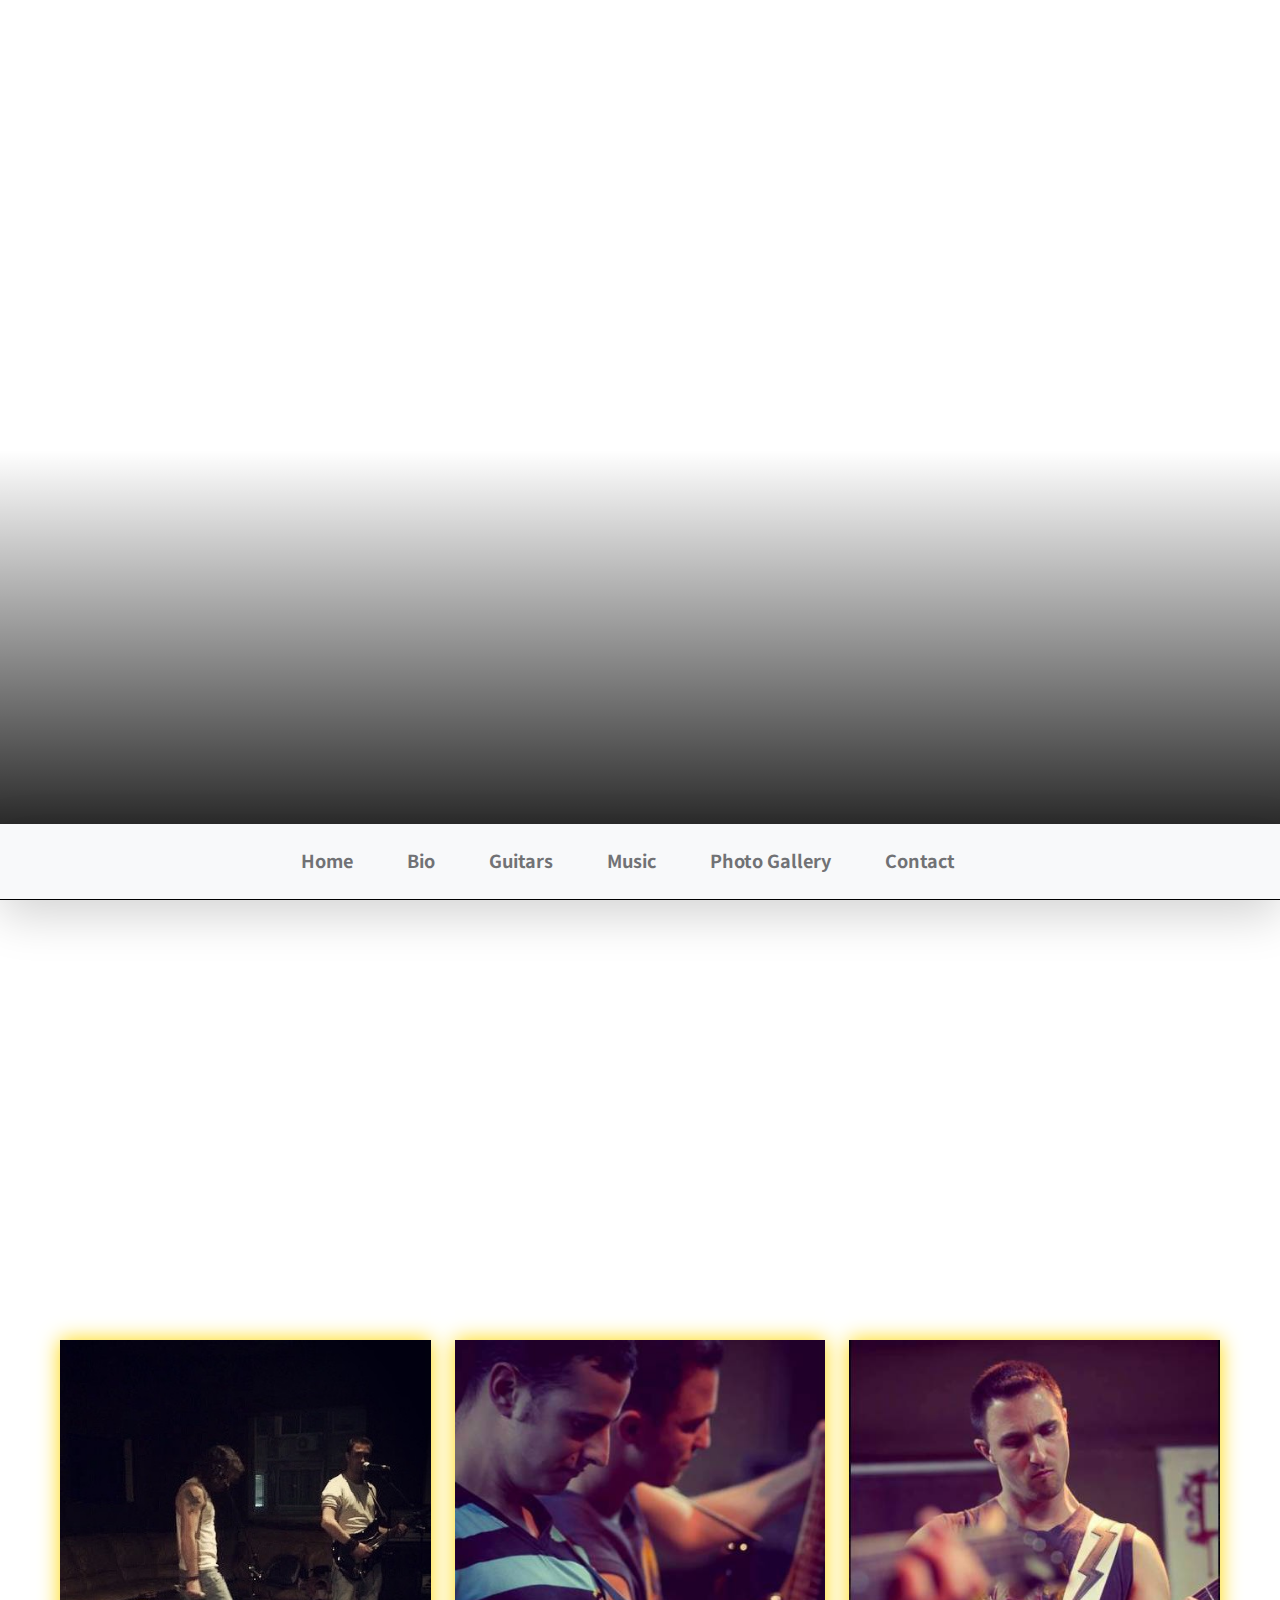
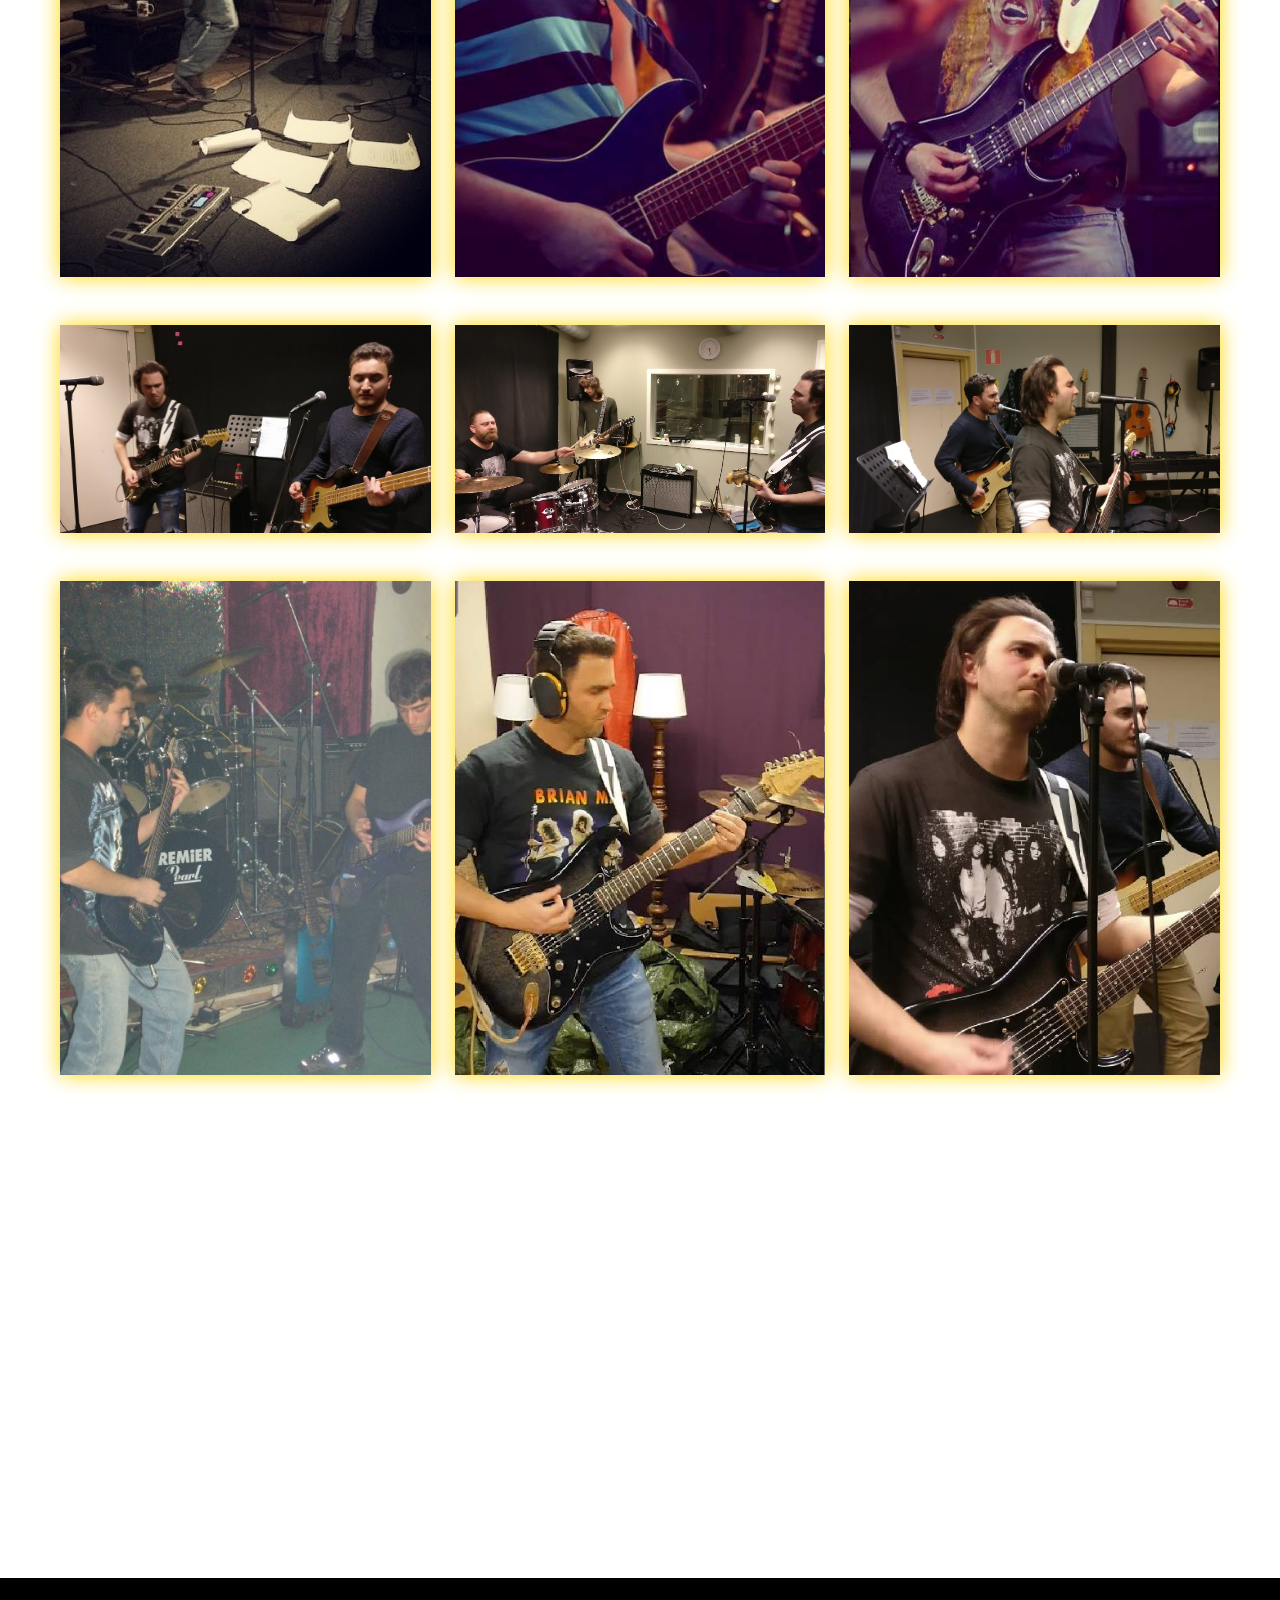
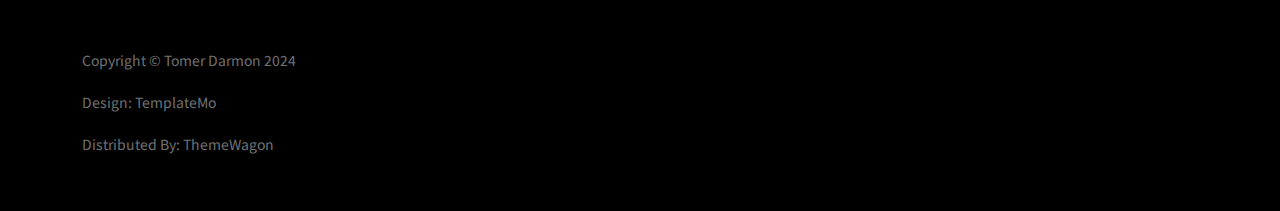
<file: rehearsals.html>
<!doctype html>
<html lang="en">

<head>
    <meta charset="utf-8">
    <meta name="viewport" content="width=device-width, initial-scale=1">

    <meta name="description" content="">
    <meta name="author" content="">

    <title>Tomer Darmon</title>

    <!-- CSS FILES -->
    <link rel="preconnect" href="https://fonts.googleapis.com">

    <link rel="preconnect" href="https://fonts.gstatic.com" crossorigin>

    <link href="https://fonts.googleapis.com/css2?family=Noto+Sans+JP:wght@300;400;700;900&display=swap"
        rel="stylesheet">

    <link href="css/bootstrap.min.css" rel="stylesheet">
    <link href="css/bootstrap-icons.css" rel="stylesheet">

    <link rel="stylesheet" href="css/magnific-popup.css">

    <link href="css/aos.css" rel="stylesheet">

    <link href="css/templatemo-nomad-force.css" rel="stylesheet">

    <link href="css/tomerdarmon.css" rel="stylesheet">

    <!--

TemplateMo 567 Nomad Force

https://templatemo.com/tm-567-nomad-force

-->
</head>

<body>

    <main>

        <section class="hero" id="hero">
            <div class="videoWrapper">
                <video autoplay="" loop="" muted="" class="custom-video poster="videos/poster-rehearsals.jpg"
                    style="width: 100%; height: 100%; object-fit: cover;">
                    <source src="videos/lncrehearsals.mp4" type="video/mp4">

                    Your browser does not support the video tag.
                </video>
            </div>

            <div class="overlay"></div>
        </section>

        <nav class="navbar navbar-expand-lg bg-light shadow-lg">
            <div class="container">
                <!-- <a class="navbar-brand" href="index.html">
                    <strong>Nomad Force</strong>
                </a> -->

                <button class="navbar-toggler" type="button" data-bs-toggle="collapse" data-bs-target="#navbarNav"
                    aria-controls="navbarNav" aria-expanded="false" aria-label="Toggle navigation">
                    <span class="navbar-toggler-icon"></span>
                </button>

                <div class="collapse navbar-collapse" id="navbarNav">
                    <ul class="navbar-nav mx-auto">
                        <li class="nav-item active">
                            <a class="nav-link" href="index.html#hero">Home</a>
                        </li>

                        <li class="nav-item">
                            <a class="nav-link" href="index.html#about">Bio</a>
                        </li>

                        <li class="nav-item">
                            <a class="nav-link" href="index.html#guitars">Guitars</a>
                        </li>

                        <li class="nav-item">
                            <a class="nav-link" href="index.html#music">Music</a>
                        </li>

                        <li class="nav-item">
                            <a class="nav-link" href="index.html#photo-gallery">Photo Gallery</a>
                        </li>

                        <li class="nav-item">
                            <a class="nav-link" href="index.html#contact">Contact</a>
                        </li>
                    </ul>
                </div>
            </div>
        </nav>

        <section class="section-padding">
            <div class="container mb-5">
                <div class="row">
                    <div class="col-12">
                        <h2 class="mb-5 text-center" data-aos="fade-up">Rehearsals</h2>
                    </div>
                    <div class="col-12 col-lg-8 offset-lg-2" data-aos="fade-up">
                        Rehearsing with the band in the studio brings each song to life, transforming ideas into a
                        unified sound. In rehearsal, you have the opportunity to fine-tune every detail, blending each
                        instrument's energy and personality. The aim is to make the music unforgettable and
                        electrifying, both in the studio and on stage.
                    </div>
                </div>
            </div>

            <div class="row nice-images mx-2 mx-lg-5 gy-5">

                <div class="col-12 col-sm-6 col-lg-4">
                    <a href="images/rehearsals/reh8.jpg" class="image-popup">
                        <img src="images/rehearsals/reh8.jpg" class="img-fluid" alt="Recording studio photo">
                    </a>
                </div>
                <div class="col-12 col-sm-6 col-lg-4">
                    <a href="images/rehearsals/reh111.jpg" class="image-popup">
                        <img src="images/rehearsals/reh111.jpg" class="img-fluid" alt="Recording studio photo">
                    </a>
                </div>
                <div class="col-12 col-sm-6 col-lg-4">
                    <a href="images/rehearsals/reh22.jpg" class="image-popup">
                        <img src="images/rehearsals/reh22.jpg" class="img-fluid" alt="Recording studio photo">
                    </a>
                </div>
                <div class="col-12 col-sm-6 col-lg-4">
                    <a href="images/rehearsals/reh15.jpg" class="image-popup">
                        <img src="images/rehearsals/reh15.jpg" class="img-fluid" alt="Recording studio photo">
                    </a>
                </div>
                <div class="col-12 col-sm-6 col-lg-4">
                    <a href="images/rehearsals/reh13.jpg" class="image-popup">
                        <img src="images/rehearsals/reh13.jpg" class="img-fluid" alt="Recording studio photo">
                    </a>
                </div>
                <div class="col-12 col-sm-6 col-lg-4">
                    <a href="images/rehearsals/reh14.jpg" class="image-popup">
                        <img src="images/rehearsals/reh14.jpg" class="img-fluid" alt="Recording studio photo">
                    </a>
                </div>
  <div class="col-12 col-sm-6 col-lg-4">
                    <a href="images/rehearsals/reh12.jpg" class="image-popup">
                        <img src="images/rehearsals/reh12.jpg" class="img-fluid" alt="Recording studio photo">
                    </a>
                </div>
				  <div class="col-12 col-sm-6 col-lg-4">
                    <a href="images/rehearsals/reh16.jpg" class="image-popup">
                        <img src="images/rehearsals/reh16.jpg" class="img-fluid" alt="Recording studio photo">
                    </a>
                </div>
				  <div class="col-12 col-sm-6 col-lg-4">
                    <a href="images/rehearsals/reh17.jpg" class="image-popup">
                        <img src="images/rehearsals/reh17.jpg" class="img-fluid" alt="Recording studio photo">
                    </a>
                </div>
            </div>
        </section>

        <section class="related-news section-padding" data-aos="fade-up">
            <div class="container">
                <div class="row text-center">
                    <div class="col-12">
                        <h2 class="mb-5 text-center" data-aos="fade-up">Next Galleries</h2>
                    </div>
                    <div class="col-6">
					 <h4><a href="recordings.html" class="text-primary">Recordings</a></h4>
                    </div>
                    <div class="col-6">
                        <h4><a href="live.html" class="text-primary">Live Shows</a></h4>
                    </div>
                </div>
            </div>
        </section>

    </main>


    <footer class="site-footer">
        <div class="container">
            <div class="row">
                <div class="col-6">
                    <div class="copyright-text mb-0">Copyright © Tomer Darmon 2024

                        <br><br>Design: <a href="https://templatemo.com/page/1" target="_parent">TemplateMo</a><br><br>

                        Distributed By: <a href="https://themewagon.com/" target="_blank">ThemeWagon</a>
                        </p>
                    </div>
                </div>
                </section>
    </footer>


    <!-- JAVASCRIPT FILES -->
    <script src="js/jquery.min.js"></script>
    <script src="js/bootstrap.bundle.min.js"></script>
    <script src="js/jquery.sticky.js"></script>
    <script src="js/aos.js"></script>
    <script src="js/jquery.magnific-popup.min.js"></script>
    <script src="js/magnific-popup-options.js"></script>
    <script src="js/scrollspy.min.js"></script>
    <script src="js/custom.js"></script>

</body>

</html>
</file>
<file: css/templatemo-nomad-force.css>
/*

TemplateMo 567 Nomad Force

https://templatemo.com/tm-567-nomad-force

*/

/*---------------------------------------
  CUSTOM PROPERTIES ( VARIABLES )             
-----------------------------------------*/
:root {
  --white-color:                  #FFFFFF;
  --primary-color:                #ffc107;
  --section-bg-color:             #f9f9f9;
  --dark-color:                   #000000;
  --grey-color:                   #fcfeff;
  --text-secondary-white-color:   rgba(255, 255, 255, 0.98);
  --title-color:                  #565758;
  --p-color:                      #717275;

  --body-font-family:           'Noto Sans JP', sans-serif;

  --h1-font-size:               72px;
  --h2-font-size:               42px;
  --h3-font-size:               36px;
  --h4-font-size:               32px;
  --h5-font-size:               24px;
  --h6-font-size:               22px;
  --p-font-size:                20px;
  --copyright-text-font-size:   14px;
  --custom-link-font-size:      12px;

  --font-weight-light:          300;
  --font-weight-normal:         400;
  --font-weight-bold:           700;
  --font-weight-black:          900;
}
@font-face {
    font-family: 'Rye'; /* שם הפונט לשימוש */
    src: url('../fonts/Rye-Regular.ttf') format('truetype'); /* מסלול לקובץ הפונט */
}
@font-face {
    font-family: 'InknutAntiqua'; /* שם הפונט */
    src: url('https://tomer81.github.io/tomerlnc/fonts/InknutAntiqua-Medium.ttf') format('truetype'); /* מסלול לקובץ הפונט ב-GitHub Pages */
    font-weight: normal; /* משקל הפונט */
    font-style: normal; /* סגנון הפונט */
}

/* עיצוב כותרת H2 עם הפונט החדש */
h2 {
    font-family: 'InknutAntiqua', serif; /* שימוש בפונט החדש */
    font-size: 36px; /* גודל הפונט */
    color: #333; /* צבע הטקסט */   
}

@font-face {
    font-family: 'KaushanScript'; /* שם הפונט */
   src: url('../fonts/KaushanScript-Regular.ttf') format('truetype'); /* מסלול לקובץ הפונט */
    font-weight: normal;
    font-style: normal;
}

/* עיצוב למחלקה custom-font */
.custom-font {
    font-family: 'KaushanScript', cursive; /* שימוש בפונט */
    font-size: 20px; /* גודל הפונט */
    color: #FFFFFF; /* צבע לבן */
    text-align: center; /* יישור למרכז */
    margin-top: -120px; /* התאמת מרווח */
}


body,
html {
  height: 100%;
}

body {
    background: var(--white-color);
    font-family: var(--body-font-family);    
    position: relative;
}
.silver-gold-text {
	  position: relative; /* מאפשר למקם את הטקסט ביחס למיקום הנוכחי */
    top: -100px; /* שים ערך שלילי כדי להרים את הכותרת למעלה */
    font-family: 'Rye', sans-serif; /* שימוש בפונט המותאם */
    font-size: 48px; /* גודל הטקסט */
    font-weight: bold; /* עובי הטקסט */
    text-align: center; /* יישור למרכז */
    letter-spacing: 2px; /* ריווח בין אותיות */

    /* מילוי גרדיאנט כסף */
    background: linear-gradient(90deg, #c0c0c0, #f0f0f0, #d9d9d9);
    -webkit-background-clip: text;
    -webkit-text-fill-color: transparent;

    /* אפקט תלת-ממדי */
    text-shadow: 
        1px 1px 1px #b8860b, /* צל זהוב קל */
        2px 2px 2px rgba(0, 0, 0, 0.4); /* צל כהה רך */
}





/*---------------------------------------
  TYPOGRAPHY               
-----------------------------------------*/

h2,
h3,
h4,
h5,
h6 {
  color: var(--dark-color);
  line-height: inherit;
}

h1,
h2,
h3,
h4,
h5,
h6 {
  font-weight: var(--font-weight-bold);
}

h1,
h2 {
  font-weight: var(--font-weight-black);
}

h1 {
  font-size: var(--h1-font-size);
  line-height: normal;
}

h2 {
  font-size: var(--h2-font-size);
}

h3 {
  font-size: var(--h3-font-size);
}

h4 {
  font-size: var(--h4-font-size);
}

h5 {
  font-size: var(--h5-font-size);
}

h6 {
  font-size: var(--h6-font-size);
}

p {
  color: var(--p-color);
  font-size: var(--p-font-size);
  font-weight: var(--font-weight-light);
  letter-spacing: 0.5px;
}

.text-secondary-white-color {
	
  color: var(--text-secondary-white-color);
}

a, 
button {
  touch-action: manipulation;
  transition: all 0.3s;
}

a {
  color: var(--p-color);
  text-decoration: none;
}

a:hover {
  color: var(--primary-color);
}

::selection {
  background: var(--dark-color);
  color: var(--white-color);
}

.custom-underline {
  border-bottom: 2px solid var(--white-color);
  color: var(--white-color);
  padding-bottom: 4px;
}

.videoWrapper {
  position: relative;
  padding-bottom: 56.25%; /* 16:9 */
  height: 0;
  z-index: -100;
}

.custom-video {
  position: absolute;
  top: 0;
  left: 0;
  width: 100%;
  height: 100%;
}

.overlay {
  background: linear-gradient(to top, #000, transparent 50%);
  position: absolute;
  top: 0;
  right: 0;
  bottom: 0;
  left: 0;
}

/*---------------------------------------
  CUSTOM LINK               
-----------------------------------------*/
.custom-links {
  max-width: 230px;
}

.custom-link {
  position: relative;
  overflow: hidden;
  z-index: 1;
  display: inline-block;
  transition: all .3s cubic-bezier(.645,.045,.355,1);
}

.custom-link::after {
  content: "";
  width: 0;
  height: 2px;
  bottom: 0;
  position: absolute;
  left: auto;
  right: 0;
  z-index: -1;
  transition: width .6s cubic-bezier(.25,.8,.25,1) 0s;
  background: currentColor;
}

.custom-link:hover::after {
  width: 100%;
  left: 0;
  right: auto;
}

.custom-link:hover,
.custom-link:hover::after {
  color: var(--white-color);
}

b,
strong {
  font-weight: var(--font-weight-bold);
}

/*---------------------------------------
  NAVIGATION               
-----------------------------------------*/

.navbar {
  z-index: 9;
  right: 0;
  left: 0;
  padding-top: 15px;
  padding-bottom: 15px;
}

.navbar-brand {
  color: var(--primary-color);
  font-size: 24px;
  font-weight: var(--font-weight-bold);
}

.navbar-expand-lg .navbar-nav .nav-link {
  padding-right: 15px;
  padding-left: 15px;
}

.navbar-nav .nav-link::after {
  content: "\f140";
  font-family: bootstrap-icons;
  display: inline-block;
  margin-left: 10px;
  color: var(--primary-color);
  opacity: 0;
  -webkit-transition: opacity 0.3s, -webkit-transform 0.3s;
  -moz-transition: opacity 0.3s, -moz-transform 0.3s;
  transition: opacity 0.3s, transform 0.3s;
  -webkit-transform: translateY(10px);
  -moz-transform: translateY(10px);
  transform: translateY(10px);
}

.navbar-nav .nav-link:hover::after {
  opacity: 1;
  -webkit-transform: translateY(0px);
  -moz-transform: translateY(0px);
  transform: translateY(0px);
}

.navbar-nav .nav-link {
  color: var(--p-color);
  font-size: 18px;
  font-weight: var(--font-weight-bold);
  position: relative;
}

.navbar-nav .nav-link:hover::after,
.navbar-nav .nav-item.active .nav-link::after {
  color: var(--primary-color);
  opacity: 1;
  -webkit-transform: translateY(0px);
  -moz-transform: translateY(0px);
  transform: translateY(0px);
}

.navbar-nav .nav-item.active .nav-link,
.nav-link:focus, 
.nav-link:hover {
  color: var(--dark-color);
}

.nav-link:focus {
  color: var(--p-color);
}

.navbar-toggler {
  border: 0;
  padding: 0;
  cursor: pointer;
  margin: 0;
  width: 30px;
  height: 35px;
  outline: none;
}

.navbar-toggler:focus {
  outline: none;
  box-shadow: none;
}

.navbar-toggler[aria-expanded="true"] .navbar-toggler-icon {
  background: transparent;
}

.navbar-toggler[aria-expanded="true"] .navbar-toggler-icon:before,
.navbar-toggler[aria-expanded="true"] .navbar-toggler-icon:after {
  transition: top 300ms 50ms ease, -webkit-transform 300ms 350ms ease;
  transition: top 300ms 50ms ease, transform 300ms 350ms ease;
  transition: top 300ms 50ms ease, transform 300ms 350ms ease, -webkit-transform 300ms 350ms ease;
  top: 0;
}

.navbar-toggler[aria-expanded="true"] .navbar-toggler-icon:before {
  transform: rotate(45deg);
}

.navbar-toggler[aria-expanded="true"] .navbar-toggler-icon:after {
  transform: rotate(-45deg);
}

.navbar-toggler .navbar-toggler-icon {
  background: var(--dark-color);
  transition: background 10ms 300ms ease;
  display: block;
  width: 30px;
  height: 2px;
  position: relative;
}

.navbar-toggler .navbar-toggler-icon:before,
.navbar-toggler .navbar-toggler-icon:after {
  transition: top 300ms 350ms ease, -webkit-transform 300ms 50ms ease;
  transition: top 300ms 350ms ease, transform 300ms 50ms ease;
  transition: top 300ms 350ms ease, transform 300ms 50ms ease, -webkit-transform 300ms 50ms ease;
  position: absolute;
  right: 0;
  left: 0;
  background: var(--dark-color);
  width: 30px;
  height: 2px;
  content: '';
}

.navbar-toggler .navbar-toggler-icon:before {
  top: -8px;
}

.navbar-toggler .navbar-toggler-icon:after {
  top: 8px;
}

/*---------------------------------------
  HERO              
-----------------------------------------*/
.hero {
  position: relative;
  overflow: hidden;
}

@media screen and (min-width: 992px) {
  .hero {
    height: 100vh;
  }

  .custom-video,
  .news-detail-image {
    object-fit: cover;
    width: 100vw;
    height: 100vh;
  }

  .sticky-wrapper {
    position: relative;
    bottom: 76px;
  }
}

.heroText {
  position: absolute;
  z-index: 9;
  top: 50%;
  left: 50%;
  transform: translate(-50%, -50%);
  width: 85%;
  text-align: center;
}
h1.silver-gold-text {
  white-space: nowrap; /* שומר על הטקסט בשורה אחת */
  font-size: clamp(1rem, 5vw, 3rem); /* גודל פונט דינמי */
  overflow: hidden; /* מונע גלילה מיותרת */
  text-overflow: ellipsis; /* מוסיף "..." במקרה של בעיה */
  display: inline-block; /* מאפשר התאמת גודל */
}

/*---------------------------------------
  ABOUT & TEAM MEMBERS               
-----------------------------------------*/
.about-image,
.team-image {
  width: 100%;
  height: 100%;
  max-height: 635px;
  min-height: 475px;
  object-fit: cover;
}

.team-thumb {
  background: var(--white-color);
  position: absolute;
  bottom: 0;
  right: 0;
  max-width: 90%;
  height: 50px;
  padding: 0px 10px ;
  box-shadow: 0 4px 8px rgba(0, 0, 0, 0.1);
}

.carousel-control-next, 
.carousel-control-prev {
  top: auto;
  bottom: 2.5rem;
}

.carousel-control-prev {
  right: 4rem;
  left: auto;
}

.carousel-control-next-icon, 
.carousel-control-prev-icon {
  background-color: var(--dark-color);
  background-size: 50% 50%;
  border-radius: 100px;
  width: 3rem;
  height: 3rem;
}

/*---------------------------------------
  PORTFOLIO               
-----------------------------------------*/
.portfolio-thumb {
  position: relative;
  overflow: hidden;
}

.portfolio-info {
  margin: 20px;
}

/*---------------------------------------
  NEWS & EVENTS               
-----------------------------------------*/

.news,
.related-news {
  background: var(--section-bg-color);
}

.news-thumb {
  position: relative;
}

.news-category {
  background: var(--white-color);
  position: absolute;
  z-index: 9;
  top: 0;
  left: 0;
  padding: 4px 12px;
  display: inline-block;
}

.news-text-info {
  margin: 0 20px;
}

.news-title {
  margin-top: 15px;
  margin-bottom: 15px;
}

.news-title-link {
  color: var(--title-color);
  display: inline-block;
}

.news-title-link:hover {
  color: var(--dark-color);
}

.portfolio-image,
.news-image {
  display: block;
  transition: transform 0.6s ease-out;
}

.news-image-hover {
  display: inline-block;
  position: relative;
  overflow: hidden;
  z-index: 1;
  transition: all .3s cubic-bezier(.645,.045,.355,1);
  padding-bottom: 4px;
  height: 100%;
}

.news-image-hover::after {
  content: "";
  width: 0;
  height: 4px;
  bottom: 0;
  position: absolute;
  left: auto;
  right: 0;
  z-index: -1;
  transition: width .6s cubic-bezier(.25,.8,.25,1) 0s;
  background: #198754;
}

.news-image-hover-warning::after {
  background: #ffc107;
}

.news-image-hover-primary::after {
  background: #0d6efd;
}

.news-image-hover-success::after {
  background: #198754;
}

.news-image-hover:hover::after {
  width: 100%;
  left: 0;
  right: auto;
  z-index: 9;
}

.image-popup:hover .portfolio-image,
.news-image-hover:hover .news-image {
  transform: scale(1.02);
}

.news-two-column {
  min-height: 199px;
  margin-bottom: 16px;
}

.news-two-column .news-image {
  width: 100%;
  height: 100%;
  object-fit: cover;
}

.social-share-link,
.social-share-link + span {
  color: rgba(255, 255, 255, 0.65);
}

/*---------------------------------------
  SECTION               
-----------------------------------------*/
.section-padding {
  padding-top: 7rem;
  padding-bottom: 7rem;
}

/*---------------------------------------
  CONTACT              
-----------------------------------------*/
.contact-info {
  padding: 40px;
}

.contact-form .form-control {
  border-radius: 0;
  font-weight: var(--font-weight-normal);
  padding-top: 12px;
  padding-bottom: 12px;
}

.contact-form button[type='submit'] {
  background: var(--dark-color);
  border: none;
  border-radius: 100px;
  color: var(--white-color);
  font-weight: var(--font-weight-bold);
  text-transform: uppercase;
  padding: 16px;
  transition: all 0.6s ease-out;
}

.contact-form button[type='submit']:hover {
  background: var(--primary-color);
}

.form-label {
  color: var(--p-color);
  font-weight: var(--font-weight-bold);
}

.map-iframe {
  display: block;
  filter: grayscale(100);
}

/*---------------------------------------
  SITE FOOTER               
-----------------------------------------*/
.site-footer {
  background: var(--dark-color);
  padding-top: 4.5rem;
  padding-bottom: 2.5rem;
}

.site-footer .custom-link {
  color: rgba(255, 255, 255, 0.65);
  font-size: var(--p-font-size);
}

.site-footer .custom-link:hover,
.site-footer .social-icon-link:hover {
  color: var(--white-color);
}

.copyright-text {
  color: rgba(255, 255, 255, 0.45);
  font-size: var(--copyright-text-font-size);
}

/*---------------------------------------
  SOCIAL ICON               
-----------------------------------------*/
.social-icon {
  margin: 0;
  padding: 0;
}

.social-icon li {
  list-style: none;
  display: inline-block;
  vertical-align: top;
}

.social-icon-link {
  color: rgba(255, 255, 255, 0.45);
  font-size: 1rem;
  display: inline-block;
  vertical-align: top;
  margin-top: 4px;
  margin-bottom: 4px;
  margin-right: 15px;
}

.social-icon-link:hover {
  color: var(--primary-color);
}

/*---------------------------------------
  RESPONSIVE STYLES               
-----------------------------------------*/
@media screen and (min-width: 1600px) {
  .news-two-column {
    min-height: 232.5px;
  }
}

@media screen and (max-width: 991px) {
  h1 {
    font-size: 36px;
  }

  h2 {
    font-size: 32px;
  }

  h3 {
    font-size: 28px;
  }

  h4 {
    font-size: 20px;
  }

  h5 {
    font-size: 18px;
  }

  h6 {
    font-size: 14px;
  }

  .navbar {
    padding-top: 10px;
    padding-bottom: 10px;
  }

  .section-padding {
    padding-top: 6rem;
    padding-bottom: 6rem;
  }

  .team-thumb {
    left: 0;
    width: auto;
  }

  .news-two-column {
    height: auto !important;
    min-height: inherit;
  }

  .news .col-12 .news-two-column:first-child {
    margin-bottom: 38px;
  }
}

@media screen and (max-width: 767px) {
  .news-detail-title {
    font-size: 36px;
  }
}

@media screen and (max-width: 360px) {
  h1 {
    font-size: 32px;
  }
}
  .heroText p.custom-font {
    font-size: clamp(0.8rem, 3vw, 2rem); /* גודל פונט דינמי */
}

@media screen and (max-width: 600px) {
    .heroText p.custom-font {
        font-size: 1rem; /* התאמה למסכים קטנים */
    }
}


@media screen and (max-width: 359px) {
  .news-detail-title {
    font-size: 22px;
  }
}
</file>
<file: css/tomerdarmon.css>
.nice-images {
  img {
    box-shadow: 0 0 20px #ffd700;
    transition: transform 0.3s ease-in-out;
  }

  img:hover {
    transform: scale(1.02);
  }
}

.carousel-control-prev,
.carousel-control-next {
  top: 2.5rem;
  bottom: auto;
}

#music {
  .icon {
    max-height: 2.5rem;
  }

  .album-cover {
    max-height: 35rem;
  }
}

#contact {
  .icon {
    max-height: 2rem;
  }
}

#photo-gallery .gallery {
  padding: 0;
  gap: 20px;
  height: 550px;
  text-align: left;

  display: grid;
  grid-template-columns: 1fr 1fr;
  grid-template-rows: 1fr 1fr;
  align-items: stretch;
  justify-items: stretch;

  .long {
    grid-row: span 2;

    img {
      width: auto;
      height: 100%;
    }
  }

  figure {
    margin: 0;
    position: relative;
    overflow: hidden;

    img {
      width: 100%;
      height: 100%;
      object-fit: cover;
    }
  }

  figcaption {
    position: absolute;
    top: 0;
    left: 0;

    z-index: 8;
    padding: 2px 8px;
  }
}
</file>
